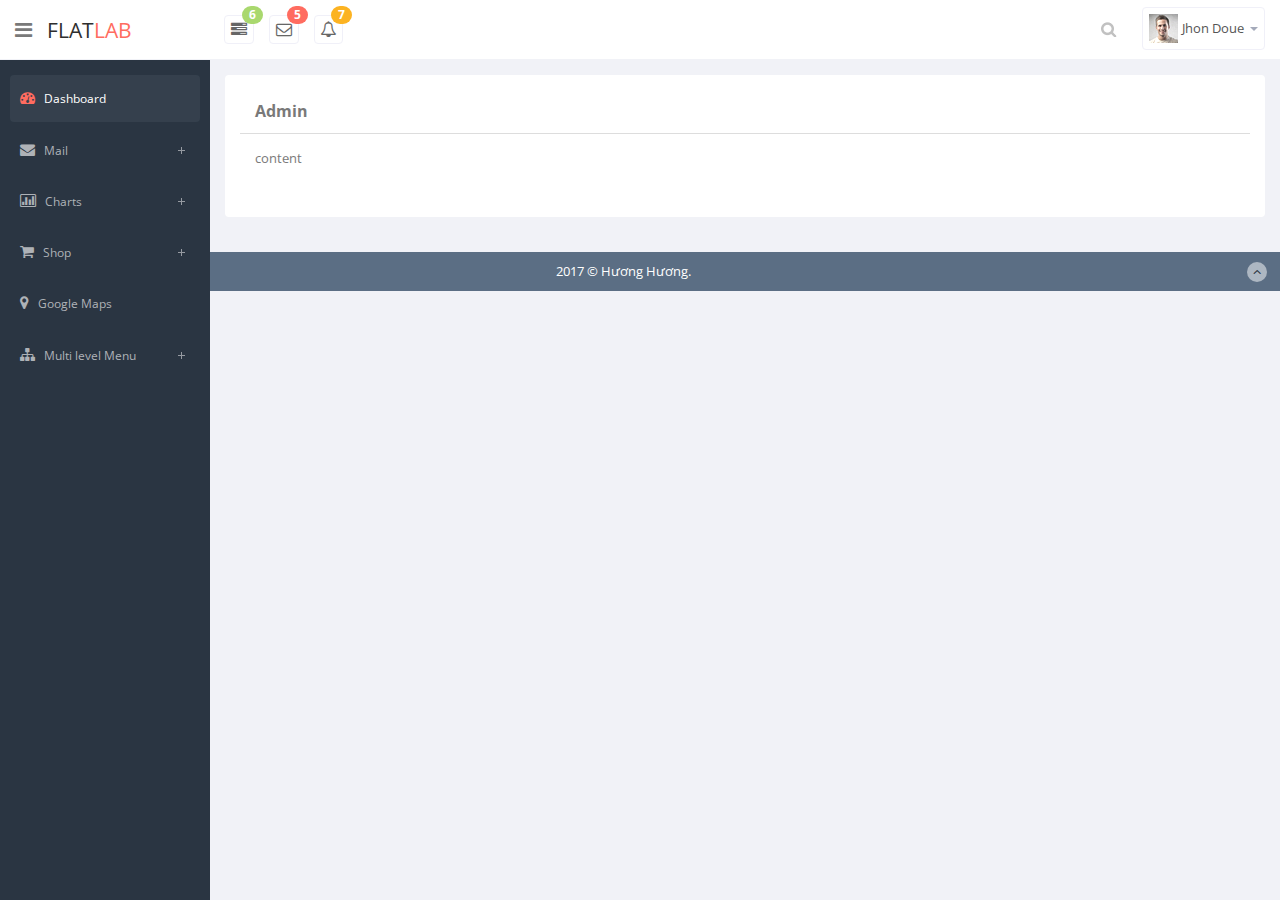
<file: public/admin-master/index.html>
<!DOCTYPE html>
<html lang="en">
<head>
    <meta charset="utf-8">
    <meta name="viewport" content="width=device-width, initial-scale=1.0">
    <meta name="description" content="">
    <meta name="author" content="Mosaddek">
    <meta name="keyword" content="FlatLab, Dashboard, Bootstrap, Admin, Template, Theme, Responsive, Fluid, Retina">
    <link rel="shortcut icon" href="img/favicon.html">

    <title>FlatLab - Flat & Responsive Bootstrap Admin Template</title>

    <!-- Bootstrap core CSS -->
    <link href="css/bootstrap.min.css" rel="stylesheet">
    <link href="css/bootstrap-reset.css" rel="stylesheet">
    <!--external css-->
    <link href="assets/font-awesome/css/font-awesome.css" rel="stylesheet" />
    <link href="assets/jquery-easy-pie-chart/jquery.easy-pie-chart.css" rel="stylesheet" type="text/css" media="screen"/>
    <link rel="stylesheet" href="css/owl.carousel.css" type="text/css">

      <!--right slidebar-->
      <link href="css/slidebars.css" rel="stylesheet">

    <!-- Custom styles for this template -->

    <link href="css/style.css" rel="stylesheet">
    <link href="css/style-responsive.css" rel="stylesheet" />



    <!-- HTML5 shim and Respond.js IE8 support of HTML5 tooltipss and media queries -->
    <!--[if lt IE 9]>
      <script src="js/html5shiv.js"></script>
      <script src="js/respond.min.js"></script>
    <![endif]-->
  </head>

  <body>

  <section id="container" >
      <!--header start-->
      <header class="header white-bg">
              <div class="sidebar-toggle-box">
                  <div class="fa fa-bars tooltips" data-placement="right" data-original-title="Toggle Navigation"></div>
              </div>
            <!--logo start-->
            <a href="index.html" class="logo">Flat<span>lab</span></a>
            <!--logo end-->
            <div class="nav notify-row" id="top_menu">
                <!--  notification start -->
                <ul class="nav top-menu">
                    <!-- settings start -->
                    <li class="dropdown">
                        <a data-toggle="dropdown" class="dropdown-toggle" href="#">
                            <i class="fa fa-tasks"></i>
                            <span class="badge bg-success">6</span>
                        </a>
                        <ul class="dropdown-menu extended tasks-bar">
                            <div class="notify-arrow notify-arrow-green"></div>
                            <li>
                                <p class="green">You have 6 pending tasks</p>
                            </li>
                            <li>
                                <a href="#">
                                    <div class="task-info">
                                        <div class="desc">Dashboard v1.3</div>
                                        <div class="percent">40%</div>
                                    </div>
                                    <div class="progress progress-striped">
                                        <div class="progress-bar progress-bar-success" role="progressbar" aria-valuenow="40" aria-valuemin="0" aria-valuemax="100" style="width: 40%">
                                            <span class="sr-only">40% Complete (success)</span>
                                        </div>
                                    </div>
                                </a>
                            </li>
                            <li>
                                <a href="#">
                                    <div class="task-info">
                                        <div class="desc">Database Update</div>
                                        <div class="percent">60%</div>
                                    </div>
                                    <div class="progress progress-striped">
                                        <div class="progress-bar progress-bar-warning" role="progressbar" aria-valuenow="60" aria-valuemin="0" aria-valuemax="100" style="width: 60%">
                                            <span class="sr-only">60% Complete (warning)</span>
                                        </div>
                                    </div>
                                </a>
                            </li>
                            <li>
                                <a href="#">
                                    <div class="task-info">
                                        <div class="desc">Iphone Development</div>
                                        <div class="percent">87%</div>
                                    </div>
                                    <div class="progress progress-striped">
                                        <div class="progress-bar progress-bar-info" role="progressbar" aria-valuenow="20" aria-valuemin="0" aria-valuemax="100" style="width: 87%">
                                            <span class="sr-only">87% Complete</span>
                                        </div>
                                    </div>
                                </a>
                            </li>
                            <li>
                                <a href="#">
                                    <div class="task-info">
                                        <div class="desc">Mobile App</div>
                                        <div class="percent">33%</div>
                                    </div>
                                    <div class="progress progress-striped">
                                        <div class="progress-bar progress-bar-danger" role="progressbar" aria-valuenow="80" aria-valuemin="0" aria-valuemax="100" style="width: 33%">
                                            <span class="sr-only">33% Complete (danger)</span>
                                        </div>
                                    </div>
                                </a>
                            </li>
                            <li>
                                <a href="#">
                                    <div class="task-info">
                                        <div class="desc">Dashboard v1.3</div>
                                        <div class="percent">45%</div>
                                    </div>
                                    <div class="progress progress-striped active">
                                        <div class="progress-bar"  role="progressbar" aria-valuenow="45" aria-valuemin="0" aria-valuemax="100" style="width: 45%">
                                            <span class="sr-only">45% Complete</span>
                                        </div>
                                    </div>

                                </a>
                            </li>
                            <li class="external">
                                <a href="#">See All Tasks</a>
                            </li>
                        </ul>
                    </li>
                    <!-- settings end -->
                    <!-- inbox dropdown start-->
                    <li id="header_inbox_bar" class="dropdown">
                        <a data-toggle="dropdown" class="dropdown-toggle" href="#">
                            <i class="fa fa-envelope-o"></i>
                            <span class="badge bg-important">5</span>
                        </a>
                        <ul class="dropdown-menu extended inbox">
                            <div class="notify-arrow notify-arrow-red"></div>
                            <li>
                                <p class="red">You have 5 new messages</p>
                            </li>
                            <li>
                                <a href="#">
                                    <span class="photo"><img alt="avatar" src="img/avatar-mini.jpg"></span>
                                    <span class="subject">
                                    <span class="from">Jonathan Smith</span>
                                    <span class="time">Just now</span>
                                    </span>
                                    <span class="message">
                                        Hello, this is an example msg.
                                    </span>
                                </a>
                            </li>
                            <li>
                                <a href="#">
                                    <span class="photo"><img alt="avatar" src="img/avatar-mini2.jpg"></span>
                                    <span class="subject">
                                    <span class="from">Jhon Doe</span>
                                    <span class="time">10 mins</span>
                                    </span>
                                    <span class="message">
                                     Hi, Jhon Doe Bhai how are you ?
                                    </span>
                                </a>
                            </li>
                            <li>
                                <a href="#">
                                    <span class="photo"><img alt="avatar" src="img/avatar-mini3.jpg"></span>
                                    <span class="subject">
                                    <span class="from">Jason Stathum</span>
                                    <span class="time">3 hrs</span>
                                    </span>
                                    <span class="message">
                                        This is awesome dashboard.
                                    </span>
                                </a>
                            </li>
                            <li>
                                <a href="#">
                                    <span class="photo"><img alt="avatar" src="img/avatar-mini4.jpg"></span>
                                    <span class="subject">
                                    <span class="from">Jondi Rose</span>
                                    <span class="time">Just now</span>
                                    </span>
                                    <span class="message">
                                        Hello, this is metrolab
                                    </span>
                                </a>
                            </li>
                            <li>
                                <a href="#">See all messages</a>
                            </li>
                        </ul>
                    </li>
                    <!-- inbox dropdown end -->
                    <!-- notification dropdown start-->
                    <li id="header_notification_bar" class="dropdown">
                        <a data-toggle="dropdown" class="dropdown-toggle" href="#">

                            <i class="fa fa-bell-o"></i>
                            <span class="badge bg-warning">7</span>
                        </a>
                        <ul class="dropdown-menu extended notification">
                            <div class="notify-arrow notify-arrow-yellow"></div>
                            <li>
                                <p class="yellow">You have 7 new notifications</p>
                            </li>
                            <li>
                                <a href="#">
                                    <span class="label label-danger"><i class="fa fa-bolt"></i></span>
                                    Server #3 overloaded.
                                    <span class="small italic">34 mins</span>
                                </a>
                            </li>
                            <li>
                                <a href="#">
                                    <span class="label label-warning"><i class="fa fa-bell"></i></span>
                                    Server #10 not respoding.
                                    <span class="small italic">1 Hours</span>
                                </a>
                            </li>
                            <li>
                                <a href="#">
                                    <span class="label label-danger"><i class="fa fa-bolt"></i></span>
                                    Database overloaded 24%.
                                    <span class="small italic">4 hrs</span>
                                </a>
                            </li>
                            <li>
                                <a href="#">
                                    <span class="label label-success"><i class="fa fa-plus"></i></span>
                                    New user registered.
                                    <span class="small italic">Just now</span>
                                </a>
                            </li>
                            <li>
                                <a href="#">
                                    <span class="label label-info"><i class="fa fa-bullhorn"></i></span>
                                    Application error.
                                    <span class="small italic">10 mins</span>
                                </a>
                            </li>
                            <li>
                                <a href="#">See all notifications</a>
                            </li>
                        </ul>
                    </li>
                    <!-- notification dropdown end -->
                </ul>
                <!--  notification end -->
            </div>
            <div class="top-nav ">
                <!--search & user info start-->
                <ul class="nav pull-right top-menu">
                    <li>
                        <input type="text" class="form-control search" placeholder="Search">
                    </li>
                    <!-- user login dropdown start-->
                    <li class="dropdown">
                        <a data-toggle="dropdown" class="dropdown-toggle" href="#">
                            <img alt="" src="img/avatar1_small.jpg">
                            <span class="username">Jhon Doue</span>
                            <b class="caret"></b>
                        </a>
                        <ul class="dropdown-menu extended logout">
                            <div class="log-arrow-up"></div>
                            <li><a href="#"><i class=" fa fa-suitcase"></i>Profile</a></li>
                            <li><a href="#"><i class="fa fa-cog"></i> Settings</a></li>
                            <li><a href="#"><i class="fa fa-bell-o"></i> Notification</a></li>
                            <li><a href="login.html"><i class="fa fa-key"></i> Log Out</a></li>
                        </ul>
                    </li>
                    <!-- user login dropdown end -->
                </ul>
                <!--search & user info end-->
            </div>
        </header>
      <!--header end-->
      <!--sidebar start-->
      <aside>
          <div id="sidebar"  class="nav-collapse ">
              <!-- sidebar menu start-->
              <ul class="sidebar-menu" id="nav-accordion">
                  <li>
                      <a class="active" href="index.html">
                          <i class="fa fa-dashboard"></i>
                          <span>Dashboard</span>
                      </a>
                  </li>

                  <li class="sub-menu">
                      <a href="javascript:;" >
                          <i class=" fa fa-envelope"></i>
                          <span>Mail</span>
                      </a>
                      <ul class="sub">
                          <li><a  href="inbox.html">Inbox</a></li>
                          <li><a  href="inbox_details.html">Inbox Details</a></li>
                      </ul>
                  </li>
                  <li class="sub-menu">
                      <a href="javascript:;" >
                          <i class=" fa fa-bar-chart-o"></i>
                          <span>Charts</span>
                      </a>
                      <ul class="sub">
                          <li><a  href="morris.html">Morris</a></li>
                          <li><a  href="chartjs.html">Chartjs</a></li>
                          <li><a  href="flot_chart.html">Flot Charts</a></li>
                          <li><a  href="xchart.html">xChart</a></li>
                      </ul>
                  </li>
                  <li class="sub-menu">
                      <a href="javascript:;" >
                          <i class="fa fa-shopping-cart"></i>
                          <span>Shop</span>
                      </a>
                      <ul class="sub">
                          <li><a  href="product_list.html">List View</a></li>
                          <li><a  href="product_details.html">Details View</a></li>
                      </ul>
                  </li>
                  <li>
                      <a href="google_maps.html" >
                          <i class="fa fa-map-marker"></i>
                          <span>Google Maps </span>
                      </a>
                  </li>

                  <!--multi level menu start-->
                  <li class="sub-menu">
                      <a href="javascript:;" >
                          <i class="fa fa-sitemap"></i>
                          <span>Multi level Menu</span>
                      </a>
                      <ul class="sub">
                          <li><a  href="javascript:;">Menu Item 1</a></li>
                          <li class="sub-menu">
                              <a  href="boxed_page.html">Menu Item 2</a>
                              <ul class="sub">
                                  <li><a  href="javascript:;">Menu Item 2.1</a></li>
                                  <li class="sub-menu">
                                      <a  href="javascript:;">Menu Item 3</a>
                                      <ul class="sub">
                                          <li><a  href="javascript:;">Menu Item 3.1</a></li>
                                          <li><a  href="javascript:;">Menu Item 3.2</a></li>
                                      </ul>
                                  </li>
                              </ul>
                          </li>
                      </ul>
                  </li>
                  <!--multi level menu end-->

              </ul>
              <!-- sidebar menu end-->
          </div>
      </aside>
      <!--sidebar end-->
      <!--main content start-->
      <section id="main-content">
          <section class="wrapper">
            <div class="panel panel-body">
              <section class="content">
                  <div class="panel panel-default">
                      <div class="panel-heading"><b>Admin</b>
                      </div>
                      <div class="panel-body">
                          content
                      </div>
                  </div>
              </section>
            </div>
          </section>
      </section>
      <!--main content end-->
      <!--footer start-->
      <footer class="site-footer">
          <div class="text-center">
              2017 &copy; Hương Hương.
              <a href="#" class="go-top">
                  <i class="fa fa-angle-up"></i>
              </a>
          </div>
      </footer>
      <!--footer end-->
  </section>

    <!-- js placed at the end of the document so the pages load faster -->
    <script src="js/jquery.js"></script>
    <script src="js/bootstrap.min.js"></script>
    <script class="include" type="text/javascript" src="js/jquery.dcjqaccordion.2.7.js"></script>
    <script src="js/jquery.scrollTo.min.js"></script>
    <script src="js/jquery.nicescroll.js" type="text/javascript"></script>
    <script src="js/jquery.sparkline.js" type="text/javascript"></script>
    <script src="assets/jquery-easy-pie-chart/jquery.easy-pie-chart.js"></script>
    <script src="js/owl.carousel.js" ></script>
    <script src="js/jquery.customSelect.min.js" ></script>
    <script src="js/respond.min.js" ></script>

    <!--right slidebar-->
    <script src="js/slidebars.min.js"></script>

    <!--common script for all pages-->
    <script src="js/common-scripts.js"></script>

    <!--script for this page-->
    <script src="js/sparkline-chart.js"></script>
    <script src="js/easy-pie-chart.js"></script>
    <script src="js/count.js"></script>

  <script>

      //owl carousel

      $(document).ready(function() {
          $("#owl-demo").owlCarousel({
              navigation : true,
              slideSpeed : 300,
              paginationSpeed : 400,
              singleItem : true,
			  autoPlay:true

          });
      });

      //custom select box

      $(function(){
          $('select.styled').customSelect();
      });

  </script>

  </body>
</html>
</file>
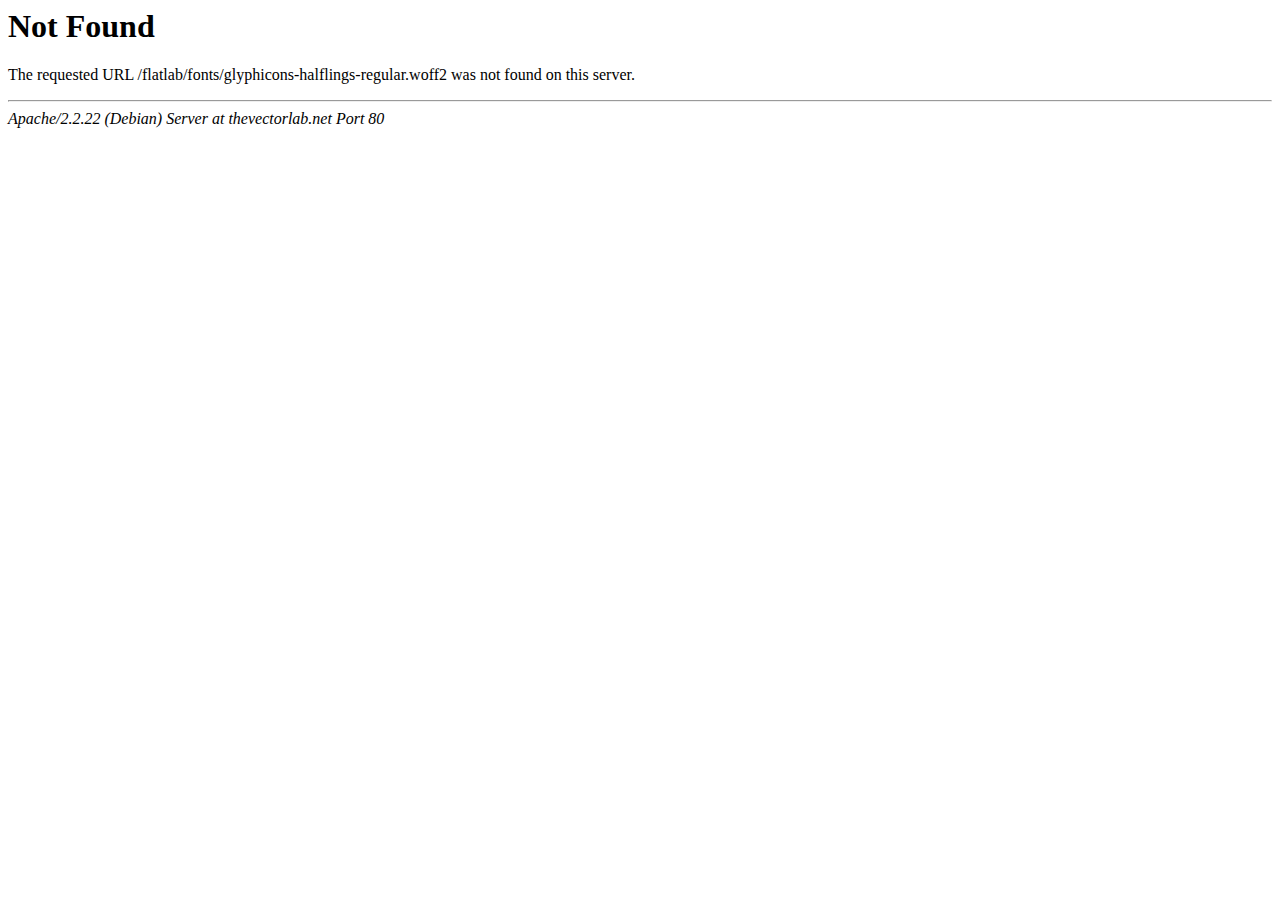
<file: public/admin-master/fonts/glyphicons-halflings-regular.html>
<!DOCTYPE HTML PUBLIC "-//IETF//DTD HTML 2.0//EN">
<html><head>
<title>404 Not Found</title>
</head><body>
<h1>Not Found</h1>
<p>The requested URL /flatlab/fonts/glyphicons-halflings-regular.woff2 was not found on this server.</p>
<hr>
<address>Apache/2.2.22 (Debian) Server at thevectorlab.net Port 80</address>
</body></html>
</file>
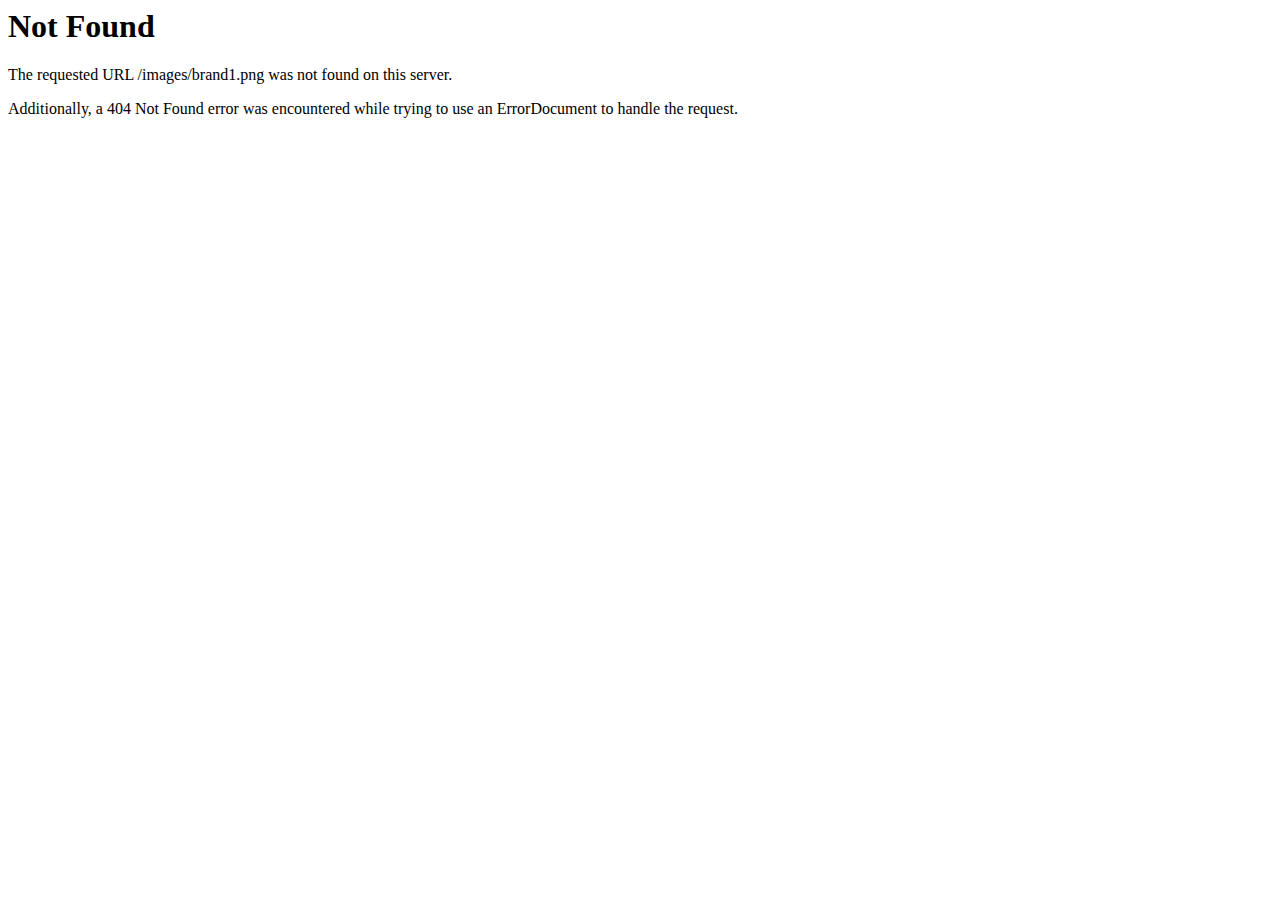
<file: public/admin-master/images/brand1.html>
<!DOCTYPE HTML PUBLIC "-//IETF//DTD HTML 2.0//EN">
<html><head>
<title>404 Not Found</title>
</head><body>
<h1>Not Found</h1>
<p>The requested URL /images/brand1.png was not found on this server.</p>
<p>Additionally, a 404 Not Found
error was encountered while trying to use an ErrorDocument to handle the request.</p>
</body></html>
</file>
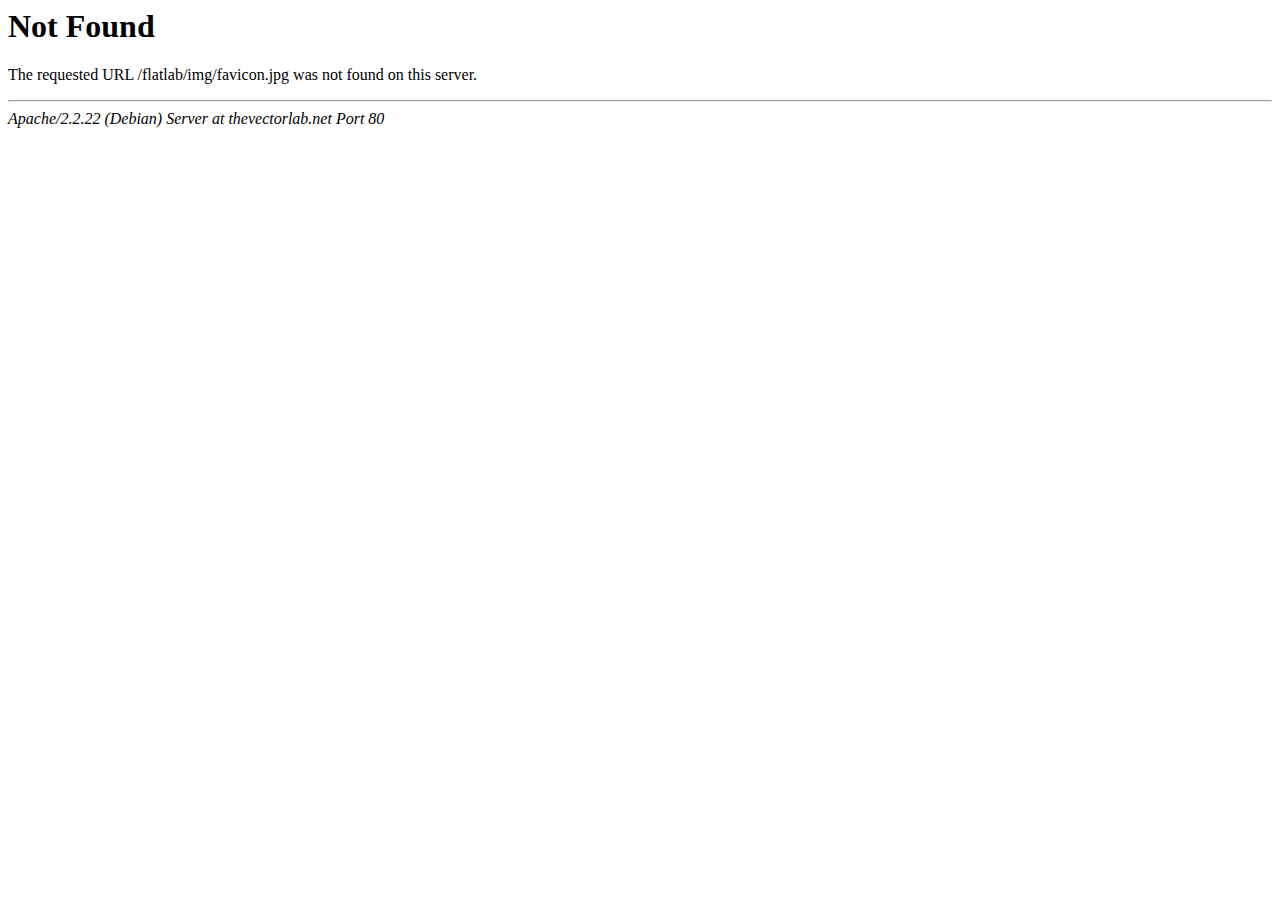
<file: public/admin-master/img/favicon-2.html>
<!DOCTYPE HTML PUBLIC "-//IETF//DTD HTML 2.0//EN">
<html><head>
<title>404 Not Found</title>
</head><body>
<h1>Not Found</h1>
<p>The requested URL /flatlab/img/favicon.jpg was not found on this server.</p>
<hr>
<address>Apache/2.2.22 (Debian) Server at thevectorlab.net Port 80</address>
</body></html>
</file>
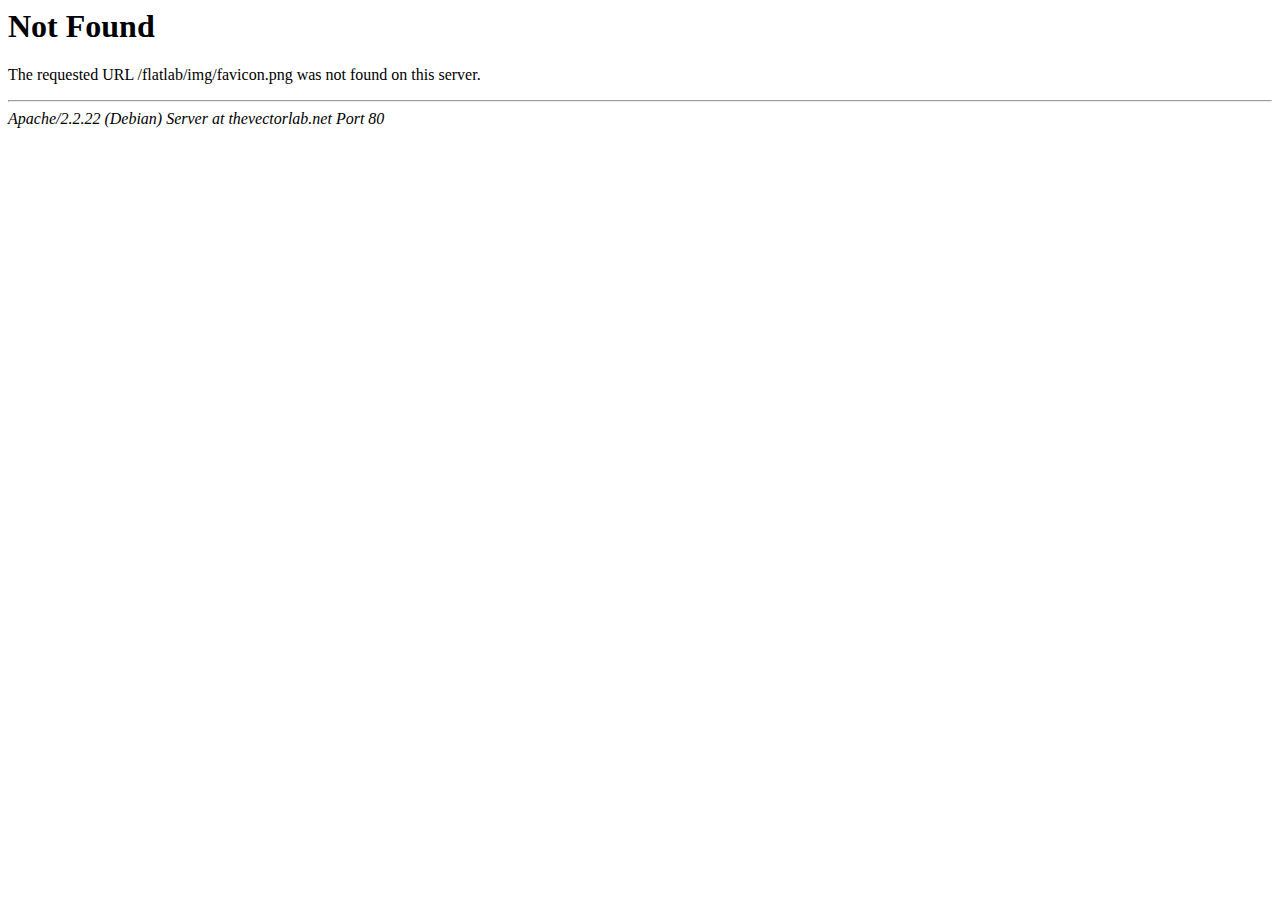
<file: public/admin-master/img/favicon.html>
<!DOCTYPE HTML PUBLIC "-//IETF//DTD HTML 2.0//EN">
<html><head>
<title>404 Not Found</title>
</head><body>
<h1>Not Found</h1>
<p>The requested URL /flatlab/img/favicon.png was not found on this server.</p>
<hr>
<address>Apache/2.2.22 (Debian) Server at thevectorlab.net Port 80</address>
</body></html>
</file>
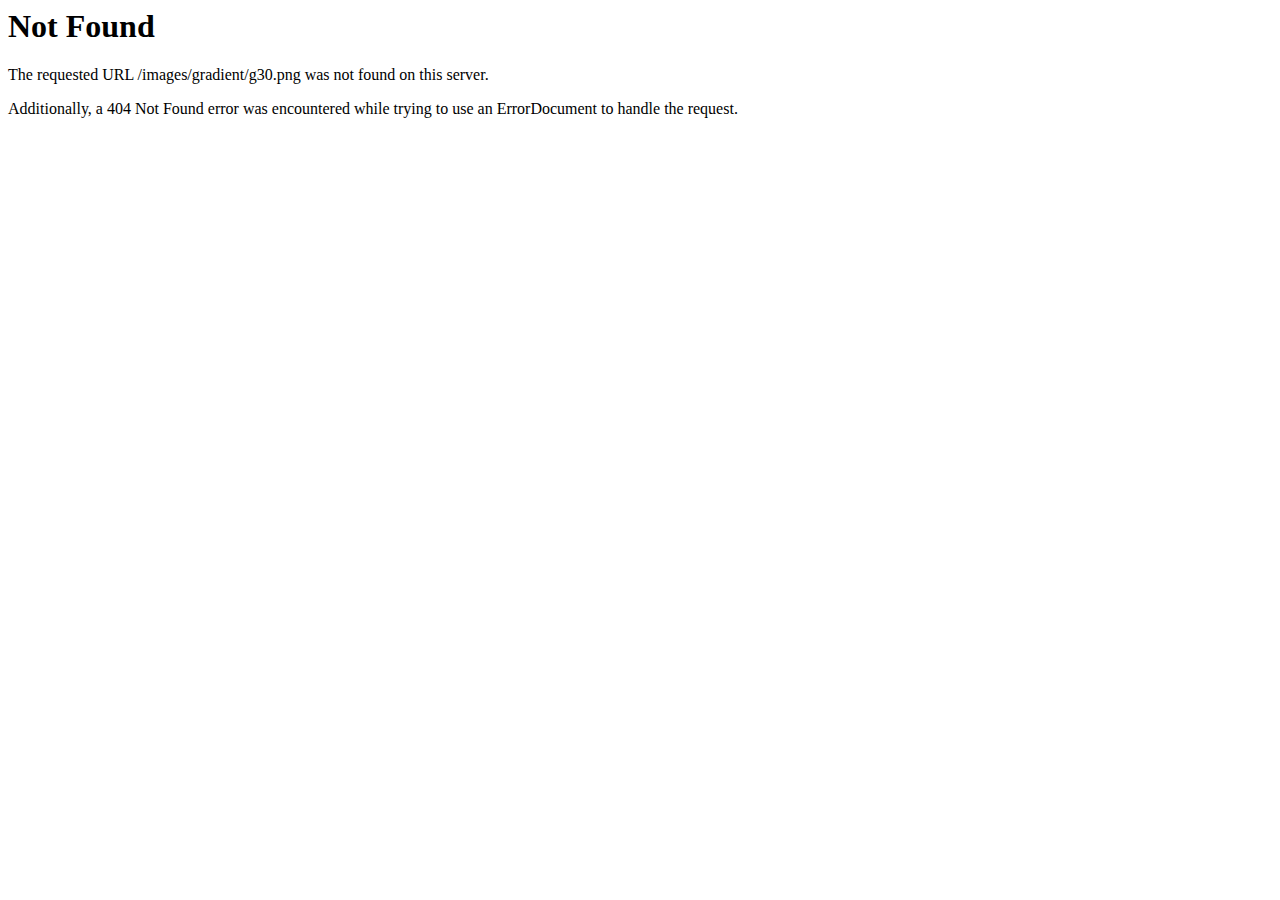
<file: public/admin-master/images/gradient/g30.html>
<!DOCTYPE HTML PUBLIC "-//IETF//DTD HTML 2.0//EN">
<html><head>
<title>404 Not Found</title>
</head><body>
<h1>Not Found</h1>
<p>The requested URL /images/gradient/g30.png was not found on this server.</p>
<p>Additionally, a 404 Not Found
error was encountered while trying to use an ErrorDocument to handle the request.</p>
</body></html>
</file>
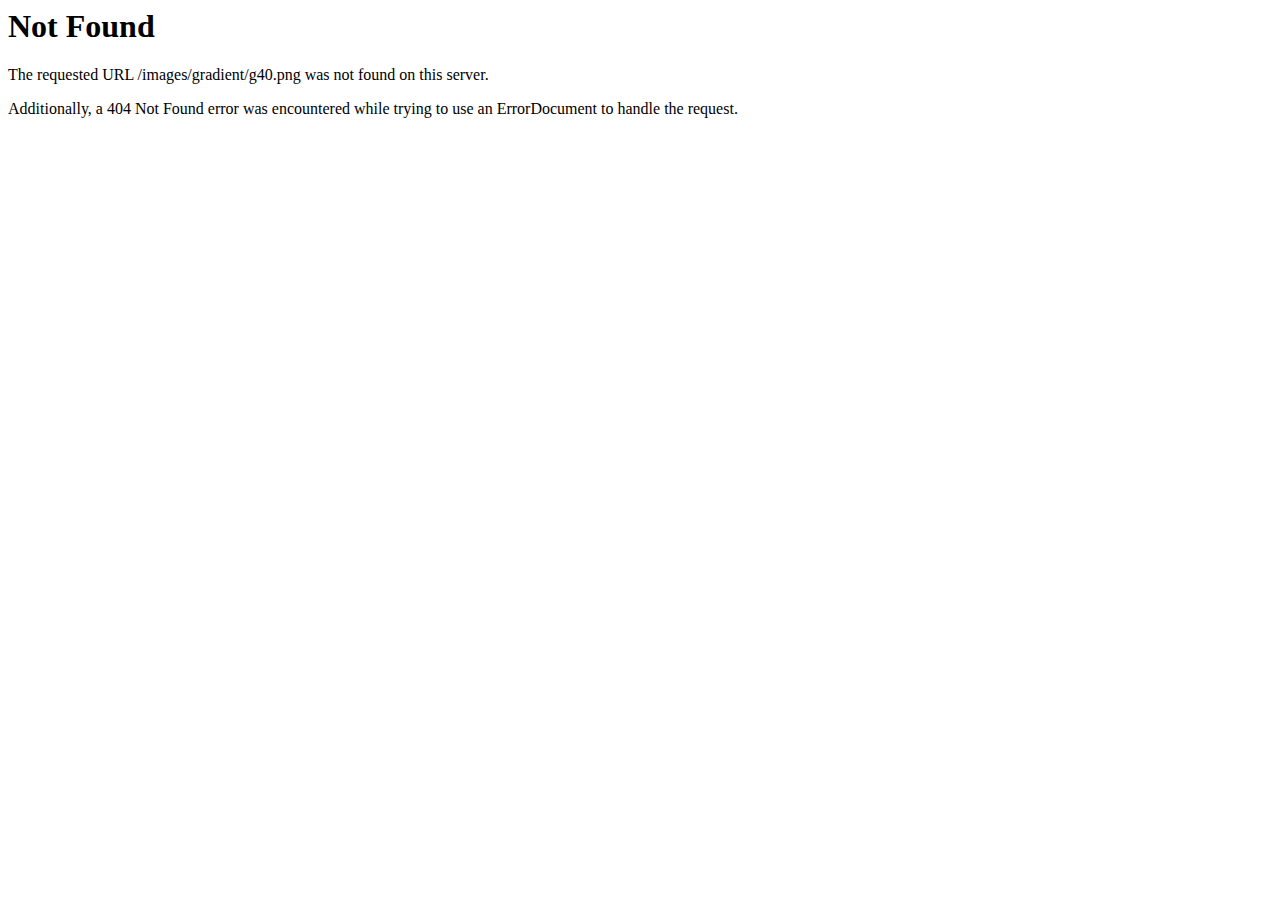
<file: public/admin-master/images/gradient/g40.html>
<!DOCTYPE HTML PUBLIC "-//IETF//DTD HTML 2.0//EN">
<html><head>
<title>404 Not Found</title>
</head><body>
<h1>Not Found</h1>
<p>The requested URL /images/gradient/g40.png was not found on this server.</p>
<p>Additionally, a 404 Not Found
error was encountered while trying to use an ErrorDocument to handle the request.</p>
</body></html>
</file>
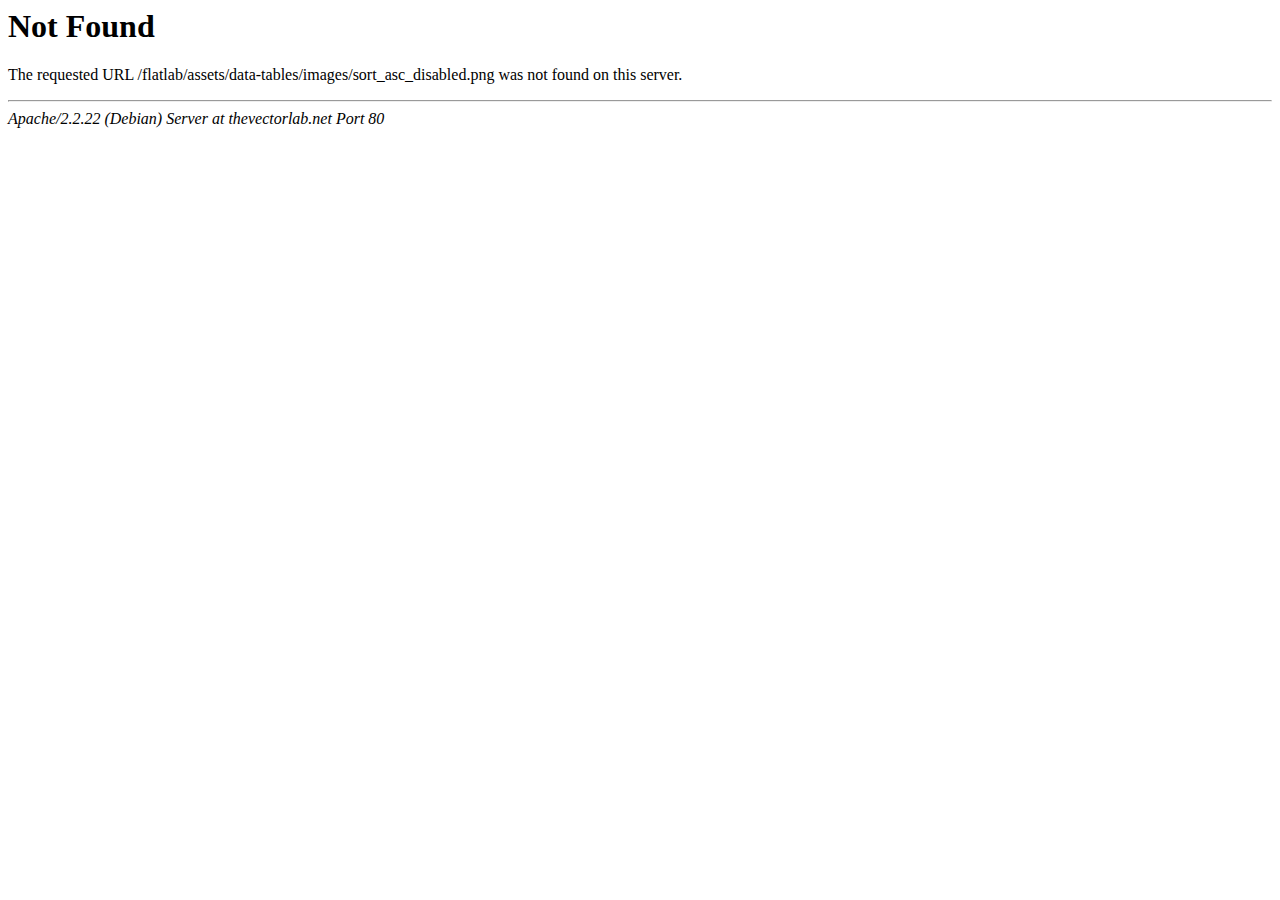
<file: public/admin-master/assets/data-tables/images/sort_asc_disabled.html>
<!DOCTYPE HTML PUBLIC "-//IETF//DTD HTML 2.0//EN">
<html><head>
<title>404 Not Found</title>
</head><body>
<h1>Not Found</h1>
<p>The requested URL /flatlab/assets/data-tables/images/sort_asc_disabled.png was not found on this server.</p>
<hr>
<address>Apache/2.2.22 (Debian) Server at thevectorlab.net Port 80</address>
</body></html>
</file>
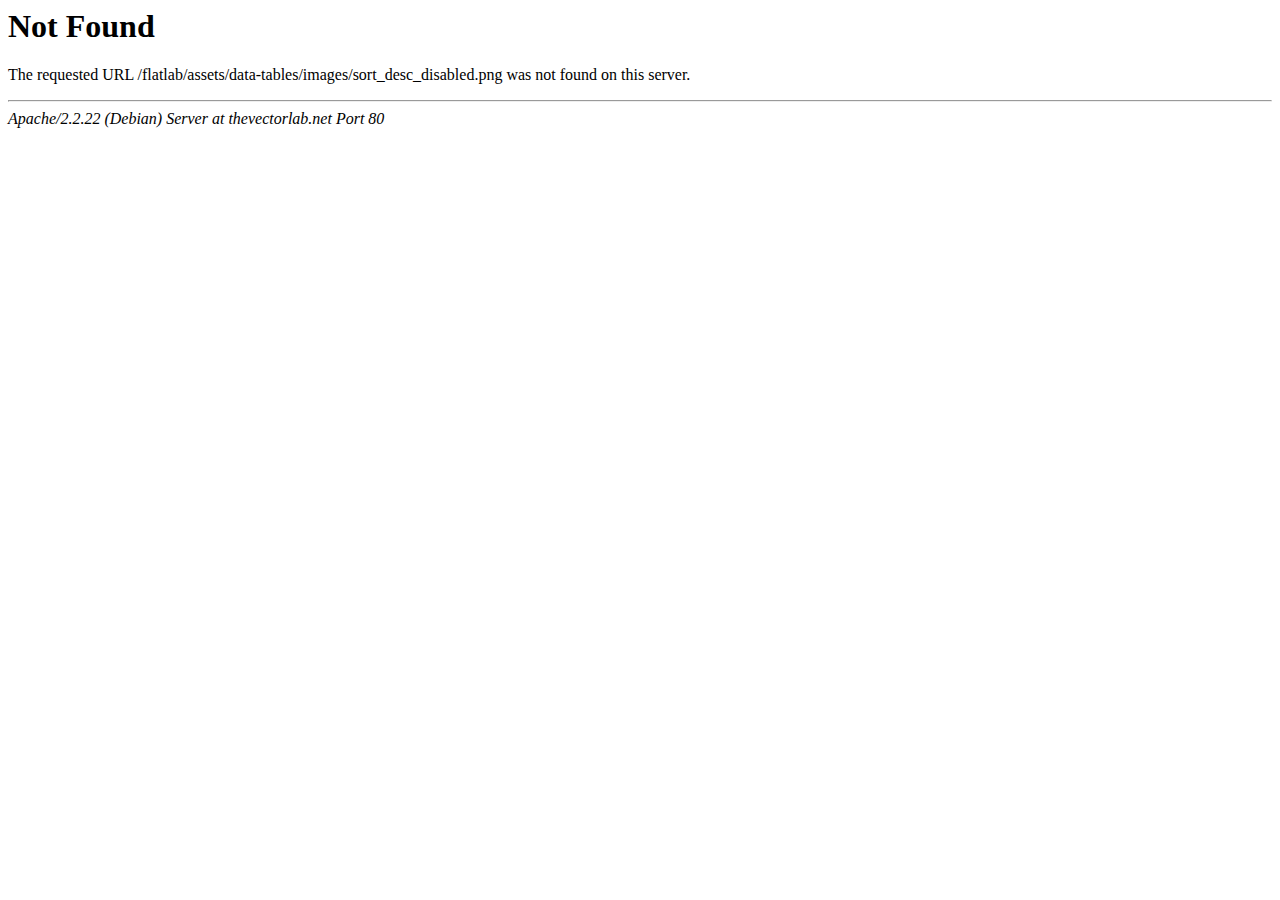
<file: public/admin-master/assets/data-tables/images/sort_desc_disabled.html>
<!DOCTYPE HTML PUBLIC "-//IETF//DTD HTML 2.0//EN">
<html><head>
<title>404 Not Found</title>
</head><body>
<h1>Not Found</h1>
<p>The requested URL /flatlab/assets/data-tables/images/sort_desc_disabled.png was not found on this server.</p>
<hr>
<address>Apache/2.2.22 (Debian) Server at thevectorlab.net Port 80</address>
</body></html>
</file>
<file: public/admin-master/css/slidebars.css>
/* -----------------------------------
 * Slidebars
 * Version 0.10 Development
 * http://plugins.adchsm.me/slidebars/
 *
 * Written by Adam Smith
 * http://www.adchsm.me/
 *
 * Released under MIT License
 * http://plugins.adchsm.me/slidebars/license.txt
 *
 * -------------------
 * Slidebars CSS Index
 *
 * 001 - Box Model, Html & Body
 * 002 - Site
 * 003 - Slidebars
 * 004 - Animation
 * 005 - Helper Classes
 *
 * ----------------------------
 * 001 - Box Model, Html & Body
 */


/* ----------
 * 002 - Site
 */

#sb-site, .sb-site {
	/* You may now use .sb-site as your site container if you wish to use your own id. However please make sure you don't set any of the follwoing styles any differently on your id. */
	width: 100%;
	position: relative;
	z-index: 1; /* Site sits above Slidebars */
	/*background-color: #ffffff; *//* Default background colour, overwrite this with your own css. */
}

/* ---------------
 * 003 - Slidebars
 */

.sb-slidebar {
	height: 100%;
	overflow-y: auto; /* Enable vertical scrolling on Slidebars when needed. */
	position: fixed;
	top: 0;
	z-index: 0; /* Slidebars sit behind sb-site. */
	visibility: hidden; /* Initially hide the Slidebars. */
	background-color: #222222; /* Default Slidebars background colour, overwrite this with your own css. */
}

.sb-left {
	left: 0; /* Set Slidebar to the left. */
}

.sb-right {
	right: 0; /* Set Slidebar to the right. */
}

html.sb-static .sb-slidebar,
.sb-slidebar.sb-static {
	position: absolute; /* Makes Slidebars scroll naturally with the site, and unfixes them for Android Browser < 3 and iOS < 5. */
}

.sb-slidebar.sb-active {
	visibility: visible; /* Makes Slidebars visibile when open. */
}

.sb-slidebar.sb-style-overlay {
	z-index: 9999; /* Set z-index high to ensure it overlays any other site elements. */
}

/* Slidebar widths for devices that don't support media queries. */
	.sb-slidebar {
		width: 30%;
	}
	
	.sb-width-thin {
		width: 15%;
	}
	
	.sb-width-wide {
		width: 45%;
	}

@media (max-width: 480px) { /* Slidebar width on extra small screens. */
	.sb-slidebar {
		width: 70%;
	}
	
	.sb-width-thin {
		width: 55%;
	}
	
	.sb-width-wide {
		width: 85%;
	}
}

@media (min-width: 481px) { /* Slidebar width on small screens. */
	.sb-slidebar {
		width: 55%;
	}
	
	.sb-width-thin {
		width: 40%;
	}
	
	.sb-width-wide {
		width: 70%;
	}
}

@media (min-width: 768px) { /* Slidebar width on small screens. */
	.sb-slidebar {
		width: 40%;
	}
	
	.sb-width-thin {
		width: 25%;
	}
	
	.sb-width-wide {
		width: 55%;
	}
}

@media (min-width: 992px) { /* Slidebar width on medium screens. */
	.sb-slidebar {
		width: 30%;
	}
	
	.sb-width-thin {
		width: 15%;
	}
	
	.sb-width-wide {
		width: 45%;
	}
}

@media (min-width: 1200px) { /* Slidebar width on large screens. */
	.sb-slidebar {
		width: 20%;
	}
	
	.sb-width-thin {
		width: 5%;
	}
	
	.sb-width-wide {
		width: 35%;
	}
}

/* ---------------
 * 004 - Animation
 */

.sb-slide, #sb-site, .sb-site, .sb-slidebar {
	-webkit-transition: -webkit-transform 400ms ease;
	   -moz-transition: -moz-transform 400ms ease;
	     -o-transition: -o-transform 400ms ease;
	        transition: transform 400ms ease;
	-webkit-transition-property: -webkit-transform, left, right; /* Add left/right for Android < 4.4. */
	-webkit-backface-visibility: hidden; /* Prevents flickering. This is non essential, and you may remove it if your having problems with fixed background images in Chrome. */
}

/* --------------------
 * 005 - Helper Classes
 */
 
.sb-hide { 
	display: none; /* Optionally applied to control classes when Slidebars is disabled over a certain width. */
}

.sb-submenu-active{
    display:block;
    }
</file>
<file: public/admin-master/css/style-responsive.css>
@media (min-width: 980px) {
    /*-----*/
    .custom-bar-chart {
        margin-bottom: 40px;
    }

}

@media (max-width: 767px) and (max-width: 979px) {

    .navbar-collapse, .navbar-collapse.in, .mega-menu ul li a {
        width: 100%;
    }

    .mega-menu .navbar-nav {
        height: 100%;
    }

    .mega-bg {
        position: relative;
    }

    .mail-box .sm-side {
        width: 30%;
    }

    .mail-box .lg-side {
        width: 70%;
    }
    /*-----*/
    .custom-bar-chart {
        margin-bottom: 40px;
    }

    /*chat room*/

    .chat-room aside {
        display: block;
    }
    .chat-room .left-side, .chat-room .mid-side, .chat-room .right-side, .chat-room .left-side footer {
        width: 100%;
    }

    .chat-room .left-side footer {
        position: relative;
    }

    ul.chat-user {
        margin-bottom: 20px;
    }

    .chat-room .left-side , .chat-room .mid-side{
        margin-bottom: 10px;

    }

    .chat-room .left-side .user-head , .chat-room-head, .chat-room .right-side .user-head{
        border-radius: 4px 4px 0 0;
        -webit-border-radius: 4px 4px 0 0;
    }
    .chat-room .left-side footer {
        border-radius: 0 0 4px 4px;
        -webkit-border-radius: 0 0 4px 4px;
    }
    /**/
    .chat-room .right-side .user-head {
        float: left;
        width: 100%;
    }

    .chat-room .mid-side footer {
        position: relative;
        float: left;
        width: 100%;
        border-right: 0;
    }

    .chat-txt {
        width: 65%;
    }

    .chat-room .right-side footer {
        width: 100%;
        position: relative;
    }

    .chat-room .mid-side {
        margin-bottom: 0!important;
    }


}

@media (max-width: 768px) {

    .header {
        position: absolute;
    }

    /*sidebar*/


    #sidebar {
        display: none;
    }

    .sidebar-close #sidebar {
        height: auto;
        /*overflow: hidden;*/
        overflow-y: auto;
        position: absolute;
        width: 100%;
        z-index: 1001;
        display: block;
    }


    /* body container */
    #main-content {
        margin: 0px!important;
        position: none !important;
    }

    #sidebar > ul > li > a > span {
        line-height: 35px;
    }

    #sidebar > ul > li {
        margin: 0 10px 5px 10px;
    }
    #sidebar > ul > li > a {
        height:35px;
        line-height:35px;
        padding: 0 10px;
        text-align: left;
    }
    #sidebar > ul > li > a i{
        /*display: none !important;*/
    }

    .mail-info, .mail-info:hover {
        display: none !important;
    }
    #sidebar ul > li > a .arrow, #sidebar > ul > li > a .arrow.open {
        margin-right: 10px;
        margin-top: 15px;
    }

    #sidebar ul > li.active > a .arrow, #sidebar ul > li > a:hover .arrow, #sidebar ul > li > a:focus .arrow,
    #sidebar > ul > li.active > a .arrow.open, #sidebar > ul > li > a:hover .arrow.open, #sidebar > ul > li > a:focus .arrow.open{
        margin-top: 15px;
    }

    #sidebar > ul > li > a, #sidebar > ul > li > ul.sub > li {
        width: 100%;
    }
    #sidebar > ul > li > ul.sub > li > a {
        background: transparent !important ;
    }
    #sidebar > ul > li > ul.sub > li > a:hover {
        /*background: #4A8BC2 !important ;*/
    }


    /* sidebar */
    #sidebar {
        margin: 0px !important;
    }

    /* sidebar collabler */
    #sidebar .btn-navbar.collapsed .arrow {
        display: none;
    }

    #sidebar .btn-navbar .arrow {
        position: absolute;
        right: 35px;
        width: 0;
        height: 0;
        top:48px;
        border-bottom: 15px solid #282e36;
        border-left: 15px solid transparent;
        border-right: 15px solid transparent;
    }


    /*---------*/

    .modal-footer .btn {
        margin-bottom: 0px !important;
    }

    .btn {
        margin-bottom: 5px;
    }




    .mail-box aside {
        display: block;
    }

    .mail-box .sm-side , .mail-box .lg-side{
        width: 100% ;
    }

    /* full calendar fix */
    .fc-header-right {
        left:25px;
        position: absolute;
    }

    .fc-header-left .fc-button {
        margin: 0px !important;
        top: -10px !important;
    }

    .fc-header-right .fc-button {
        margin: 0px !important;
        top: -50px !important;
    }

    .fc-state-active, .fc-state-active .fc-button-inner, .fc-state-hover, .fc-state-hover .fc-button-inner {
        background: none !important;
        color: #FFFFFF !important;
    }

    .fc-state-default, .fc-state-default .fc-button-inner {
        background: none !important;
    }

    .fc-button {
        border: none !important;
        margin-right: 2px;
    }

    .fc-view {
        top: 0px !important;
    }

    .fc-button .fc-button-inner {
        margin: 0px !important;
        padding: 2px !important;
        border: none !important;
        margin-right: 2px !important;
        background-color: #fafafa !important;
        background-image: -moz-linear-gradient(top, #fafafa, #efefef) !important;
        background-image: -webkit-gradient(linear, 0 0, 0 100%, from(#fafafa), to(#efefef)) !important;
        background-image: -webkit-linear-gradient(top, #fafafa, #efefef) !important;
        background-image: -o-linear-gradient(top, #fafafa, #efefef) !important;
        background-image: linear-gradient(to bottom, #fafafa, #efefef) !important;
        filter: progid:dximagetransform.microsoft.gradient(startColorstr='#fafafa', endColorstr='#efefef', GradientType=0) !important;
        -webkit-box-shadow: 0 1px 0px rgba(255, 255, 255, .8) !important;
        -moz-box-shadow: 0 1px 0px rgba(255, 255, 255, .8) !important;
        box-shadow: 0 1px 0px rgba(255, 255, 255, .8) !important;
        -webkit-border-radius: 3px !important;
        -moz-border-radius: 3px !important;
        border-radius: 3px !important;
        color: #646464 !important;
        border: 1px solid #ddd !important;
        text-shadow: 0 1px 0px rgba(255, 255, 255, .6) !important;
        text-align: center;
    }

    .fc-button.fc-state-disabled .fc-button-inner {
        color: #bcbbbb !important;
    }

    .fc-button.fc-state-active .fc-button-inner {
        background-color: #e5e4e4 !important;
        background-image: -moz-linear-gradient(top, #e5e4e4, #dddcdc) !important;
        background-image: -webkit-gradient(linear, 0 0, 0 100%, from(#e5e4e4), to(#dddcdc)) !important;
        background-image: -webkit-linear-gradient(top, #e5e4e4, #dddcdc) !important;
        background-image: -o-linear-gradient(top, #e5e4e4, #dddcdc) !important;
        background-image: linear-gradient(to bottom, #e5e4e4, #dddcdc) !important;
        filter: progid:dximagetransform.microsoft.gradient(startColorstr='#e5e4e4', endColorstr='#dddcdc', GradientType=0) !important;
    }

    .fc-content {
        margin-top: 50px;
    }

    .fc-header-title h2 {
        line-height: 40px !important;
        font-size: 12px !important;
    }

    .fc-header {
        margin-bottom:0px !important;
    }

    /*--*/

    /*.chart-position {*/
        /*margin-top: 0px;*/
    /*}*/

    .timeline-desk .album a {
        margin-bottom: 5px;
        margin-right: 4px;
    }

    .stepy-titles li {
        margin: 10px 3px;
    }

    .mail-option .btn {
        margin-bottom: 0;
    }

    .boxed-page .container #sidebar {
        position:absolute;
    }

    /*--horizontal menu--*/
    .full-width .navbar-toggle {
        border: 1px solid #eaeaea;
    }
    .full-width .navbar-toggle .icon-bar {
        background: #c7c7c7;
    }

    .full-width .navbar-toggle {
        float: left;
        margin-top: 12px;
    }

    .horizontal-menu {
        float: left;
        margin-left:0px;
        width: 70%;
        margin-top: 10px;
    }

    .top-nav {
        position: absolute;
        right: 10px;
        top: 0px;
    }

    .horizontal-menu .navbar-nav > li > a {
        padding-bottom: 10px;
        padding-top: 10px;
    }
    /*-----*/
    .custom-bar-chart {
        margin-bottom: 40px;
    }

    /*menu icon plus minus*/
    .dcjq-icon {
        top: 10px;
    }
    ul.sidebar-menu li ul.sub li a {
        padding: 0;
    }

    /*---*/

    .img-responsive {
        width: 100%;
    }

}



@media (max-width: 480px) {

    .navbar-collapse, .navbar-collapse.in, .mega-menu ul li a {
        width: 100%;
    }

    .mega-menu .navbar-nav {
        height: 100%;
    }

    .mega-bg {
        position: relative;
    }

    .notify-row, .search, .dont-show , .inbox-head .sr-input, .inbox-head .sr-btn{
        display: none;
    }

    .mail-box aside {
        display: block;
    }

    .mail-box .sm-side , .mail-box .lg-side{
        width: 100% ;
    }

    #top_menu .nav > li, ul.top-menu > li {
        float: right;
    }
    .hidden-phone {
        display: none !important;
    }

    .dataTables_filter {
        float: left;
    }

    .dataTables_info {
        margin-bottom: 10px;
    }

    .mail-option .btn {
        margin-bottom: 0;
    }

    .mail-option .inbox-pagination {
        margin-top: 10px;
        float: left;
    }

    .chart-position {
       margin-top: 0px;
     }
    /*--horizontal menu--*/
    .full-width .navbar-toggle {
        border: 1px solid #eaeaea;
    }
    .full-width .navbar-toggle .icon-bar {
        background: #c7c7c7;
    }

    .full-width .navbar-toggle {
        float: left;
        margin-top: 12px;
    }

    .horizontal-menu {
        float: left;
        margin-left:0px;
        width: 100%;
    }

    .top-nav {
        position: absolute;
        right: 10px;
        top: 0px;
    }

    .horizontal-menu .navbar-nav > li > a {
        padding-bottom: 10px;
        padding-top: 10px;
    }

    .ms-container {
        width: 100%;
    }

    .cmt-form {
        display: inline-block;
        width: 84%;
    }

    .navbar-inverse .navbar-toggle:hover, .navbar-inverse .navbar-toggle:focus {
        background-color: #ccc;
        border-color:#ccc ;
    }

    /*chat room*/

    .chat-room aside {
        display: block;
    }
    .chat-room .left-side, .chat-room .mid-side, .chat-room .right-side, .chat-room .left-side footer {
        width: 100%;
    }

    .chat-room .left-side footer {
        position: relative;
    }

    ul.chat-user {
        margin-bottom: 20px;
    }

    .chat-room .left-side , .chat-room .mid-side{
        margin-bottom: 10px;

    }

    .chat-room .left-side .user-head , .chat-room-head, .chat-room .right-side .user-head{
        border-radius: 4px 4px 0 0;
        -webit-border-radius: 4px 4px 0 0;
    }
    .chat-room .left-side footer {
        border-radius: 0 0 4px 4px;
        -webkit-border-radius: 0 0 4px 4px;
    }

    /**/
    .chat-room .right-side .user-head {
        width: 100%;
        float: left;
    }

    .chat-room .mid-side footer {
        position: relative;
        float: left;
        width: 100%;
        border-right: 0;
    }

    .chat-txt {
        width: 65%;
    }

    .chat-room .right-side footer {
        width: 100%;
        position: relative;
    }

    .chat-room .mid-side {
        margin-bottom: 0!important;
    }
}

@media (max-width:320px) {
    .login-social-link a {
        padding: 15px 17px !important;
    }

    .notify-row, .search, .dont-show, .inbox-head .sr-input, .inbox-head .sr-btn {
        display: none;
    }

    .mail-box aside {
        display: block ;
    }

    .mail-box .sm-side , .mail-box .lg-side{
        width: 100% ;
    }

    #top_menu .nav > li, ul.top-menu > li {
        float: right;
    }

    .hidden-phone {
        display: none !important;
    }

    .dataTables_filter {
        float: left;
    }

    .dataTables_info {
        margin-bottom: 10px;
    }

    .mail-option .btn {
        margin-bottom: 0;
    }

    .mail-option .inbox-pagination {
        margin-top: 10px;
        float: left;
    }

    .chart-position {
        margin-top: 0px;
    }

    .lock-wrapper {
        margin: 10% auto;
        max-width: 310px;
    }
    .lock-input {
        width: 82%;
    }

    .cmt-form {
        display: inline-block;
        width: 75%;
    }

    .chat-room .mid-side footer .btn-group {
        display: none;
    }

    .stepy-titles li.current-step div, .stepy-titles li div {
        width: 70px;
        height: 70px;
        line-height: 70px;
    }
}
</file>
<file: public/admin-master/css/style.css>
/*
Template Name: Flat Lab Dashboard build with Bootstrap v3.3.2
Template Version: 3.0
Author: Mosaddek Hossain
Website: http://thevectorlab.net/
*/

/* Import fonts */
@import url(http://fonts.googleapis.com/css?family=Open+Sans:400,300,300italic,400italic,600,600italic,700,700italic,800,800italic);

body {
    color: #797979;
    background: #f1f2f7;
    font-family: 'Open Sans', sans-serif;
    padding: 0px !important;
    margin: 0px !important;
    font-size:13px;
    text-rendering:optimizeLegibility;
    -webkit-font-smoothing: antialiased;
    -moz-font-smoothing: antialiased;
}

ul li {
    list-style: none;
}

a, a:hover, a:focus {
    text-decoration: none;
    outline: none;
}
::selection {

    background: #FF6C60;
    color: #fff;
}
::-moz-selection {
    background: #FF6C60;
    color: #fff;
}

#container {
    width: 100%;
    height: 100%;
}

/*login page*/

.login-body {
    background-color: #f1f2f7;
}

.form-signin {
    max-width: 330px;
    margin: 100px auto 0;
    background: #fff;
    border-radius: 5px;
    -webkit-border-radius: 5px;
}

.form-signin h2.form-signin-heading {
    margin: 0;
    padding:20px 15px;
    text-align: center;
    background: #41cac0;
    border-radius: 5px 5px 0 0;
    -webkit-border-radius: 5px 5px 0 0;
    color: #fff;
    font-size: 18px;
    text-transform: uppercase;
    font-weight: 300;
    font-family: 'Open Sans', sans-serif;
}

.form-signin .checkbox {
    margin-bottom: 14px;
}
.form-signin .checkbox {
    font-weight: normal;
    color: #b6b6b6;
    font-weight: 300;
    font-family: 'Open Sans', sans-serif;
}
.form-signin .form-control {
    position: relative;
    font-size: 16px;
    height: auto;
    padding: 10px;
    -webkit-box-sizing: border-box;
    -moz-box-sizing: border-box;
    box-sizing: border-box;
}
.form-signin .form-control:focus {
    z-index: 2;
}
.form-signin input[type="text"], .form-signin input[type="password"] {
    margin-bottom: 15px;
    border-radius: 5px;
    -webkit-border-radius: 5px;
    border: 1px solid #eaeaea;
    box-shadow: none;
    font-size: 12px;
}

.form-signin .btn-login {
    background: #f67a6e;
    color: #fff;
    text-transform: uppercase;
    font-weight: 300;
    font-family: 'Open Sans', sans-serif;
    box-shadow: 0 4px #e56b60;
    margin-bottom: 20px;
}

.form-signin p {
    text-align: center;
    color: #b6b6b6;
    font-size: 16px;
    font-weight: 300;
}

.form-signin a {
    color: #41cac0;
}

.form-signin a:hover {
    color: #b6b6b6;
}

.login-wrap {
    padding: 20px;
}

.login-social-link  {
    display: inline-block;
    margin-top: 20px;
    margin-bottom: 15px;
}

.login-social-link a {
    color: #fff;
    padding: 15px 28px;
    border-radius: 4px;
}

.login-social-link a:hover {
    color: #fff;
}

.login-social-link a i {
    font-size: 20px;
    padding-right: 10px;
}

.login-social-link a.facebook {
    background: #5193ea;
    margin-right: 22px;
    box-shadow: 0 4px #2775e2;
    float:left;
}

.login-social-link a.twitter {
    background: #44ccfe;
    box-shadow: 0 4px #2bb4e8;
    float:left;
}


/*sidebar navigation*/

#sidebar {
    width: 210px;
    height: 100%;
    position: fixed;
    background: #2a3542;
}

#sidebar ul li {
    position: relative;
}

#sidebar .sub-menu > .sub li  {
    padding-left: 32px;
}

#sidebar .sub-menu > .sub li:last-child {
    padding-bottom: 10px;
}

/*LEFT NAVIGATION ICON*/
.dcjq-icon {
    height:17px;
    width:17px;
    display:inline-block;
    background: url(../img/nav-expand.png) no-repeat top;
    border-radius:3px;
    -moz-border-radius:3px;
    -webkit-border-radius:3px;
    position:absolute;
    right:10px;
    top:15px;
}
.active .dcjq-icon {
    background: url(../img/nav-expand.png) no-repeat bottom;
    border-radius:3px;
    -moz-border-radius:3px;
    -webkit-border-radius:3px;
}
/*---*/

.nav-collapse.collapse {
    display: inline;
}

ul.sidebar-menu , ul.sidebar-menu li ul.sub{
    margin: -2px 0 0;
    padding: 0;
}

ul.sidebar-menu {
    margin-top: 75px;
}

#sidebar > ul > li > ul.sub {
    display: none;
}

#sidebar > ul > li.active > ul.sub, #sidebar > ul > li > ul.sub > li > a {
    display: block;
}

ul.sidebar-menu li ul.sub li{
    background: #35404D;
    margin-bottom: 0;
    margin-left: 0;
    margin-right: 0;
}

ul.sidebar-menu li ul.sub li:last-child{
    border-radius: 0 0 4px 4px;
    -webkit-border-radius: 0 0 4px 4px;
}

ul.sidebar-menu li ul.sub li a {
    font-size: 12px;
    padding: 6px 0;
    line-height: 35px;
    height: 35px;
    -webkit-transition: all 0.3s ease;
    -moz-transition: all 0.3s ease;
    -o-transition: all 0.3s ease;
    -ms-transition: all 0.3s ease;
    transition: all 0.3s ease;
    color: #aeb2b7;
}

ul.sidebar-menu li ul.sub li a:hover, ul.sidebar-menu li ul.sub li.active a {
    color: #FF6C60;
    -webkit-transition: all 0.3s ease;
    -moz-transition: all 0.3s ease;
    -o-transition: all 0.3s ease;
    -ms-transition: all 0.3s ease;
    transition: all 0.3s ease;
    display: block;
}

ul.sidebar-menu li{
    /*line-height: 20px !important;*/
    margin-bottom: 5px;
    margin-left:10px;
    margin-right:10px;
}

ul.sidebar-menu li.sub-menu{
    line-height: 15px;
}

ul.sidebar-menu li a span{
    display: inline-block;
}

ul.sidebar-menu li a{
    color: #aeb2b7;
    text-decoration: none;
    display: block;
    padding: 15px 0 15px 10px;
    font-size: 12px;
    outline: none;
    -webkit-transition: all 0.3s ease;
    -moz-transition: all 0.3s ease;
    -o-transition: all 0.3s ease;
    -ms-transition: all 0.3s ease;
    transition: all 0.3s ease;
}

ul.sidebar-menu li a.active, ul.sidebar-menu li a:hover, ul.sidebar-menu li a:focus {
    background: #35404d;
    color: #fff;
    display: block;
    border-radius: 4px;
    -webkit-border-radius: 4px;

    -webkit-transition: all 0.3s ease;
    -moz-transition: all 0.3s ease;
    -o-transition: all 0.3s ease;
    -ms-transition: all 0.3s ease;
    transition: all 0.3s ease;
}


ul.sidebar-menu li a i {
    font-size: 15px;
    padding-right: 6px;
}

ul.sidebar-menu li a:hover i, ul.sidebar-menu li a:focus i {
    color: #FF6C60;
}

ul.sidebar-menu li a.active i {
    color: #FF6C60;
}


.mail-info, .mail-info:hover {
    margin: -3px 6px 0 0;
    font-size: 11px;
}

/*main content*/

#main-content {
    margin-left: 210px;
}

.header, .footer {
    min-height: 60px;
    padding: 0 15px;
}

.header {
    position: fixed;
    left: 0;
    right: 0;
    z-index: 1002;
}

.white-bg {
    background: #fff;
    border-bottom: 1px solid #f1f2f7;
}

.wrapper {
    display: inline-block;
    margin-top: 60px;
    padding: 15px;
    width: 100%;
}

a.logo {
    font-size: 21px;
    color: #2e2e2e;
    float: left;
    margin-top: 15px;
    text-transform: uppercase;
}

a.logo:hover, a.logo:focus {
    text-decoration: none;
    outline: none;
}

a.logo span {
    color: #FF6C60;
}


/*notification*/

#top_menu .nav > li, ul.top-menu > li {
    float: left;
}

.notify-row {
    float: left;
    margin-top: 15px;
    margin-left: 92px;
}

.notify-row .notification span.label {
    display: inline-block;
    height: 18px;
    width: 20px;
    padding: 5px;
}

ul.top-menu > li > a {
    color: #666666;
    font-size: 16px;
    border-radius: 4px;
    -webkit-border-radius: 4px;
    border:1px solid #f0f0f8 !important;
    padding: 2px 6px;
    margin-right: 15px;
}

ul.top-menu > li > a:hover, ul.top-menu > li > a:focus {
    border:1px solid #f0f0f8 !important;
    background-color: #fff!important;
    border-color: #f0f0f8 !important;
    text-decoration: none;
    border-radius: 4px;
    -webkit-border-radius: 4px;
    color: #2E2E2E !important;
}

.notify-row .badge {
    position: absolute;
    right: -10px;
    top: -10px;
    z-index: 100;
}

.dropdown-menu.extended {
    max-width: 300px !important;
    min-width: 160px !important;
    top: 42px;
    width: 235px !important;
    padding: 0;
    box-shadow: 0 2px 5px rgba(0, 0, 0, 0.176) !important;
    border: none !important;
    border-radius: 4px;
    -webkit-border-radius: 4px;
}

@media screen and (-webkit-min-device-pixel-ratio:0) {
    /* Safari and Chrome */
    .dropdown-menu.extended  {
        box-shadow: 0 2px 8px rgba(0, 0, 0, 0.176) !important;
    }
    }

.dropdown-menu.extended li p {
    background-color: #F1F2F7;
    color: #666666;
    margin: 0;
    padding: 10px;
    border-radius: 4px 4px 0px 0px;
    -webkit-border-radius: 4px 4px 0px 0px;
}

.dropdown-menu.extended li p.green {
    background-color: #a9d86e;
    color: #fff;
}

.dropdown-menu.extended li p.red {
    background-color: #ff6c60;
    color: #fff;
}

.dropdown-menu.extended li p.yellow {
    background-color: #fcb322;
    color: #fff;
}

.dropdown-menu.extended li a {
    border-bottom: 1px solid #EBEBEB !important;
    font-size: 12px;
    list-style: none;
}

.dropdown-menu.extended li a {
    padding: 15px 10px !important;
    width: 100%;
    display: inline-block;
}

.dropdown-menu.extended li a:hover {
    background-color: #F7F8F9 !important;
    color: #2E2E2E;
}

.dropdown-menu.tasks-bar .task-info .desc {
    font-size: 13px;
    font-weight: normal;
}

.dropdown-menu.tasks-bar .task-info .percent {
    display: inline-block;
    float: right;
    font-size: 13px;
    font-weight: 600;
    padding-left: 10px;
    margin-top: -4px;
}

.dropdown-menu.extended .progress {
    margin-bottom: 0 !important;
    height: 10px;
}

.dropdown-menu.inbox li a .photo img {
    border-radius: 2px 2px 2px 2px;
    float: left;
    height: 40px;
    margin-right: 4px;
    width: 40px;
}

.dropdown-menu.inbox li a .subject {
    display: block;
}

.dropdown-menu.inbox li a .subject .from {
    font-size: 12px;
    font-weight: 600;
}

.dropdown-menu.inbox li a .subject .time {
    font-size: 11px;
    font-style: italic;
    font-weight: bold;
    position: absolute;
    right: 5px;
}

.dropdown-menu.inbox li a .message {
    display: block !important;
    font-size: 11px;
}

.top-nav  {
    margin-top: 7px;
}

.top-nav ul.top-menu > li .dropdown-menu.logout {
    width: 268px !important;

}

.top-nav li.dropdown .dropdown-menu {
    float: right;
    right: 0;
    left: auto;
}

.dropdown-menu.extended.logout > li {
    float: left;
    text-align: center;
    width: 33.3%;
}

.dropdown-menu.extended.logout > li:last-child {
    float: left;
    text-align: center;
    width: 100%;
    background: #a9d96c;
    border-radius: 0 0 3px 3px;
}

.dropdown-menu.extended.logout > li:last-child > a, .dropdown-menu.extended.logout > li:last-child > a:hover {
    color: #fff;
    border-bottom: none !important;
    text-transform: uppercase;
}

.dropdown-menu.extended.logout > li:last-child > a:hover > i{
    color: #fff;
}

.dropdown-menu.extended.logout > li > a {
    color: #a4abbb;
    border-bottom: none !important;
}

.full-width .dropdown-menu.extended.logout > li > a:hover {
    background: none !important;
    color: #50c8ea !important;
}

.dropdown-menu.extended.logout > li > a:hover {
    background: none !important;
}

.dropdown-menu.extended.logout > li > a:hover i {
    color: #50c8ea;
}

.dropdown-menu.extended.logout > li > a i {
    font-size: 17px;
}

.dropdown-menu.extended.logout > li > a > i {
    display: block;
}

.top-nav .username {
    font-size: 13px;
    color: #555555;
}

.top-nav ul.top-menu > li > a {
    border: 1px solid #eeeeee;
    border-radius: 4px;
    -webkit-border-radius: 4px;
    padding: 6px;
    background: none;
    margin-right: 0;
}
.top-nav ul.top-menu > li {
    margin-left: 10px;
}

.top-nav ul.top-menu > li > a:hover, .top-nav ul.top-menu > li > a:focus {
    border:1px solid #F1F2F7;
    background: #F1F2F7;

}

.top-nav .dropdown-menu.extended.logout {
    top: 50px;
}

.top-nav .nav .caret {
    border-bottom-color: #A4AABA;
    border-top-color: #A4AABA;
}
.top-nav ul.top-menu > li > a:hover .caret {
    border-bottom-color: #000;
    border-top-color: #000;
}

.log-arrow-up {
    background: url("../img/arrow-up.png") no-repeat;
    width: 20px;
    height: 11px;
    position: absolute;
    right: 20px;
    top: -10px;
}

/*----*/

.notify-arrow {
    border-style: solid;
    border-width: 0 9px 9px;
    height: 0;
    margin-top: 0;
    opacity: 0;
    position: absolute;
    left: 7px;
    top: -18px;
    transition: all 0.25s ease 0s;
    width: 0;
    z-index: 10;
    margin-top: 10px;
    opacity: 1;
}

.notify-arrow-yellow {
    border-color: transparent transparent #FCB322;
    border-bottom-color: #FCB322 !important;
    border-top-color: #FCB322 !important;
}
.notify-arrow-red {
    border-color: transparent transparent #ff6c60;
    border-bottom-color: #ff6c60 !important;
    border-top-color: #ff6c60 !important;
}
.notify-arrow-green {
    border-color: transparent transparent #a9d86e;
    border-bottom-color: #a9d86e !important;
    border-top-color: #a9d86e !important;
}


/*search*/

.search {
    margin-top: 6px ;
    width: 20px;
    -webkit-transition: all .3s ease;
    -moz-transition: all .3s ease;
    -ms-transition: all .3s ease;
    -o-transition: all .3s ease;
    transition: all .3s ease;
    border: 1px solid #fff;
    box-shadow: none;
    background: url("../img/search-icon.png") no-repeat 10px 8px;
    padding:0 5px 0 35px;
    color: #000;
}


.search:focus {
    margin-top: 5px ;
    width: 180px;
    border: 1px solid #eaeaea;
    box-shadow: none;
    -webkit-transition: all .3s ease;
    -moz-transition: all .3s ease;
    -ms-transition: all .3s ease;
    -o-transition: all .3s ease;
    transition: all .3s ease;
    color: #c8c8c8;
    font-weight: 300;
}

/*--sidebar toggle---*/

.sidebar-toggle-box {
    float: left;
    padding-right: 15px;
    margin-top: 20px;
}

.sidebar-toggle-box .fa-bars {
    cursor: pointer;
    display: inline-block;
    font-size: 20px;
}


.sidebar-closed > #sidebar > ul {
    display: none;
}

.sidebar-closed #main-content {
    margin-left: 0px;
}

.sidebar-closed #sidebar {
    margin-left: -210px;
}

/*state overview*/

.state-overview .symbol, .state-overview .value {
    display: inline-block;
    text-align: center;
}

.state-overview .value  {
    float: right;

}

.state-overview .value h1, .state-overview .value p  {
    margin: 0;
    padding: 0;
    color: #c6cad6;
}

.state-overview .value h1 {
    font-weight: 300;
}

.state-overview .symbol i {
    color: #fff;
    font-size: 50px;
}

.state-overview .symbol {
    width: 40%;
    padding: 25px 15px;
    -webkit-border-radius: 4px 0px 0px 4px;
    border-radius: 4px 0px 0px 4px;
}

.state-overview .value {
    width: 58%;
    padding-top: 21px;
}

.state-overview .terques {
    background: #6ccac9;
}

.state-overview .red {
    background: #ff6c60;
}

.state-overview .yellow {
    background: #f8d347;
}

.state-overview .blue {
    background: #57c8f2;
}

/*main chart*/

.border-head h3 {
    border-bottom: 1px solid #c9cdd7;
    margin-top: 0;
    margin-bottom: 20px;
    padding-bottom: 5px;
    font-weight: normal;
    font-size: 18px;
    display: inline-block;
    width: 100%;
    font-weight: 300;
}

.custom-bar-chart {
    height: 290px;
    margin-top: 20px;
    margin-left: 10px;
    position: relative;
    border-bottom: 1px solid #c9cdd7;
}

.custom-bar-chart .bar {
    height: 100%;
    position: relative;
    width: 4.3%;
    margin: 0px 2%;
    float: left;
    text-align: center;
    -webkit-border-radius: 5px 5px 0 0;
    -moz-border-radius: 5px 5px 0 0x;
    border-radius: 5px 5px 0 0;
    z-index: 10;
}

.custom-bar-chart .bar .title {
    position: absolute;
    bottom: -30px;
    width: 100%;
    text-align: center;
    font-size: 12px;
}

.custom-bar-chart .bar .value {
    position: absolute;
    bottom: 0;
    background: #bfc2cd;
    color: #bfc2cd;
    width: 100%;
    -webkit-border-radius: 5px 5px 0 0;
    -moz-border-radius: 5px 5px 0 0;
    border-radius: 5px 5px 0 0;
    -webkit-transition: all .3s ease;
    -moz-transition: all .3s ease;
    -ms-transition: all .3s ease;
    -o-transition: all .3s ease;
    transition: all .3s ease;
}



.custom-bar-chart .bar .value:hover {
    background: #e8403f;
    color: #fff;
}

.y-axis {
    color: #555555;
    position: absolute;
    text-align: right;
    width: 100%;
}

.y-axis li {
    border-top: 1px dashed #dbdce0;
    display: block;
    height: 58px;
    width: 100%;
}

.y-axis li:last-child {
    border-top: none;
}

.y-axis li span {
    display: block;
    margin: -10px 0 0 -25px;
    padding: 0 10px;
    width: 40px;
}

.y-axis {
    color: #555555;
    text-align: right;
}




/*spark line*/
.chart {
    display: inline-block;
    text-align: center;
    width: 100%;
}
.chart .heading {
    text-align: left;
}
.chart .heading span {
    display: block;
}
.panel.green-chart .chart-tittle {
    font-size: 16px;
    padding: 15px;
    display: inline-block;
    font-weight:normal;
    background: #99c262;
    width: 100%;
    -webkit-border-radius: 0px 0px 4px 4px;
    border-radius: 0px 0px 4px 4px;
}

#barchart {
    margin-bottom: -15px;
    display: inline-block;
}

.chart-tittle .title {

}

.panel.green-chart .chart-tittle .value {
    float: right;
    color: #c0f080;
}

.panel.green-chart {
    background: #a9d96c;
    color: #fff;
}

.panel.terques-chart {
    background: #41cac0;
    color: #fff;
}

.panel.terques-chart .chart-tittle .value {
    float: right;
    color: #fff;
}

.panel.terques-chart .chart-tittle .value a {
    color: #fff;
    font-size: 12px;
}

.panel.terques-chart .chart-tittle .value a:hover, .panel.terques-chart .chart-tittle .value a.active {
    color: #55f2e7;
    font-size: 12px;
}

.panel.terques-chart .chart-tittle {
    font-size: 16px;
    padding: 15px;
    display: inline-block;
    font-weight:normal;
    background: #39b7ac;
    width: 100%;
    -webkit-border-radius: 0px 0px 4px 4px;
    border-radius: 0px 0px 4px 4px;
}

.inline-block {
    display: inline-block;
}

/**/

.panel-body.chart-texture {
    background: url("../img/chart-texture.jpg");
    -webkit-border-radius: 4px 4px 0px 0px;
    border-radius: 4px 4px 0px 0px;
}


/*personal task*/

.task-thumb {
    width: 90px;
    float: left;
    margin-bottom: 5px;
}

.task-thumb img {
    border-radius: 4px;
    -webkit-border-radius: 4px;
}

.task-thumb-details {
    display: inline-block;
    margin: 25px 0 0 10px;
}

.task-progress {
    float: left;
}

.task-thumb-details h1, .task-thumb-details h1 a, .task-progress h1, .task-progress h1 a {
    color: #39b5aa;
    font-size: 18px;
    margin: 0;
    padding: 0;
    font-weight: 400;
}

.task-thumb-details p, .task-progress p {
    padding-top: 5px;
    color: #a4aaba;
}


.personal-task tbody tr td{
    padding: 11px 15px;
    border-color: #eeeff1;
}

.personal-task tbody tr td i {
    font-size: 20px;
    color: #c7cbd4;
}

.personal-task.table-hover > tbody > tr:hover > td,
.table-hover > tbody > tr:hover > th {
    background-color: #f7f8fc;
}

.personal-task.table-hover > tbody > tr:hover > td i{
    color: #39b5aa;
}

.personal-task > tbody > tr > td:last-child {
    text-align: right;
}

.task-option {
    float: right;
}

.task-option select{
    height: 35px;
    border: 1px solid #eaeaea;
    border-radius: 4px;
    -webkit-border-radius: 4px;
    padding: 8px;
    color: #a4abbb;
}

.progress-panel {
    padding-bottom: 5px;
}

/*badge*/

.badge.bg-primary {
    background: #8075c4;
}

.badge.bg-success {
    background: #a9d86e;
}

.badge.bg-warning {
    background: #FCB322;
}

.badge.bg-important {
    background: #ff6c60;
}

.badge.bg-info {
    background: #41cac0;
}

.badge.bg-inverse {
    background: #2A3542;
}


/*timeline*/

.timeline {
    border-collapse: collapse;
    border-spacing: 0;
    display: table;
    position: relative;
    table-layout: fixed;
    width: 100%;
}

.timeline:before {
    background-color: #C7CBD6;
    bottom: 0px;
    content: "";
    left: 50%;
    position: absolute;
    top: 0;
    width: 2px;
    z-index: 0;
}

h3.timeline-title {
    margin: 0;
    color: #C8CCD7;
    font-size: 20px;
    font-weight: 400;
    margin: 0 0 5px;
    text-transform: uppercase;
}

.t-info {
    color: #C8CCD7;
}

.timeline-item:before, .timeline-item.alt:after {
    content: "";
    display: block;
    width: 50%;
}

.timeline-item {
    display: table-row;
}

.timeline-desk {
    display: table-cell;
    vertical-align: top;
    width: 50%;
}

.timeline-desk h1 {
    font-size: 16px;
    font-weight: 300;
    margin: 0 0 5px;
}

.timeline-desk .panel {
    display: block;
    margin-left: 25px;
    position: relative;
    text-align: left;
    background: #F4F4F4;
}

.timeline-item .timeline-desk .arrow {
    border-bottom: 8px solid transparent;
    border-top: 8px solid transparent;
    display: block;
    height: 0;
    left: -7px;
    position: absolute;
    top: 13px;
    width: 0;
}
.timeline-item .timeline-desk .arrow {
    border-right: 8px solid #F4F4F4 !important;
}

.timeline-item.alt .timeline-desk .arrow-alt {
    border-bottom: 8px solid transparent;
    border-top: 8px solid transparent;
    display: block;
    height: 0;
    right: -7px;
    position: absolute;
    top: 13px;
    width: 0;
    left: auto;
}

.timeline-item.alt .timeline-desk .arrow-alt {
    border-left: 8px solid #F4F4F4 !important;
}

.timeline .timeline-icon {
    left: -30px;
    position: absolute;
    top: 15px;
}

.timeline .timeline-icon {
    background: #C7CBD6;
    box-shadow: 0 0 0 3px #C7CBD6;
}

.timeline-desk span a {
    text-transform: uppercase;
}

.timeline-desk h1.red, .timeline-desk span a.red {
    color: #EF6F66;
}

.timeline-desk h1.green, .timeline-desk span a.green  {
    color: #39B6AE;
}
.timeline-desk h1.blue, .timeline-desk span a.blue {
    color: #56C9F5;
}
.timeline-desk h1.purple, .timeline-desk span a.purple {
    color: #8074C6;
}
.timeline-desk h1.light-green, .timeline-desk span a.light-green {
    color: #A8D76F;
}

.timeline .timeline-icon.red {
    background: #EF6F66;
    box-shadow: 0 0 0 3px #EF6F66;
}

.timeline .timeline-icon.green {
    background: #39B6AE;
    box-shadow: 0 0 0 3px #39B6AE;
}

.timeline .timeline-icon.blue {
    background: #56C9F5;
    box-shadow: 0 0 0 3px #56C9F5;
}

.timeline .timeline-icon.purple {
    background: #8074C6;
    box-shadow: 0 0 0 3px #8074C6;
}

.timeline .timeline-icon.light-green {
    background: #A8D76F;
    box-shadow: 0 0 0 3px #A8D76F;
}

.timeline .timeline-icon {
    border: 3px solid #FFFFFF;
    border-radius: 50%;
    -webkit-border-radius: 50%;
    display: block;
    height: 12px;
    width: 12px;
}

.timeline-item.alt .timeline-icon {
    left: auto;
    right: -32px;
}

.timeline .time-icon:before {
    font-size: 16px;
    margin-top: 5px;
}
.timeline .timeline-date {
    left: -200px;
    position: absolute;
    text-align: right;
    top: 12px;
    width: 150px;
}

.timeline-desk h5 span {
    color: #999999;
    display: block;
    font-size: 12px;
    margin-bottom: 4px;
}


.timeline-item.alt:before {
    display: none;
}
.timeline-item:before, .timeline-item.alt:after {
    content: "";
    display: block;
    width: 50%;
}

.timeline-desk p {
    font-size: 12px;
    margin-bottom: 0;
}

.timeline-desk a {
    color: #EF6F66;
}

.timeline-desk .panel {
    margin-bottom: 5px;
}

.timeline-desk .album {
    margin-top: 20px;
}

.timeline-desk .album a {
    margin-right: 5px;
    float: left;
}

.timeline-desk .notification {
    background: none repeat scroll 0 0 #FFFFFF;
    margin-top: 20px;
    padding: 8px;
}


.timeline-item.alt .panel {
    margin-left: 0;
    margin-right: 25px;
}

.timeline-item.alt .timeline-date {
    left: auto;
    right: -200px;
    text-align: left;
}

.mbot30 {
    margin-bottom: 30px;
}

/*---revenue----*/

.revenue-head {
    background: #ff6c60;
    -webkit-border-radius: 4px 4px 0px 0px;
    border-radius: 4px 4px 0px 0px;
    color: #fff;
    line-height: 50px;
}

.revenue-head span {
    background: #e56155;
    padding: 16px;
    -webkit-border-radius: 4px 0px 0px 0px;
    border-radius: 4px 0px 0px 0px;
}

.revenue-head span i {
    font-size: 18px;
}

.revenue-head h3 {
    display: inline;
    padding: 0 10px;
    font-size: 16px;
    font-weight: 300;
}

.revenue-head span.rev-combo {
    background: #e56155;
    padding: 16px;
    line-height: normal;
    -webkit-border-radius: 0px 4px 0px 0px;
    border-radius: 0px 4px 0px 0px;
}

/*easy pie chart*/

.easy-pie-chart {
    display: inline-block;
    padding: 30px 0;
}

.chart-info, .chart-info .increase, .chart-info .decrease {
    display: inline-block;
}

.chart-info {
    width: 100%;
    margin-bottom:5px;
}

.chart-position {
    margin-top: 70px;
}

.chart-info span {
    margin: 0 3px;
}

.chart-info .increase {
    background: #ff6c60;
    width: 10px;
    height: 10px;
}

.chart-info .decrease {
    background: #f2f2f2;
    width: 10px;
    height: 10px;
}

.panel-footer.revenue-foot {
    background-color: #e6e7ec;
    -webkit-border-radius: 0px 0px 4px 4px;
    border-radius: 0px 0px 4px 4px;
    border: none;
    padding: 0;
    width: 100%;
    display: inline-block;
}

@media screen and (-webkit-min-device-pixel-ratio:0) {
    /* Safari and Chrome */
    .panel-footer.revenue-foot {
        margin-bottom: -4px;
    }
    }


.panel-footer.revenue-foot ul  {
    margin: 0;
    padding: 0;
    width: 100%;
    display: inline-flex;
}

.panel-footer.revenue-foot ul li {
    float: left;
    width: 33.33%;
}

.panel-footer.revenue-foot ul li.first a:hover, .panel-footer.revenue-foot ul li.first a {
    /*-webkit-border-radius: 0px 0px 0px 4px;*/
    border-radius: 0px 0px 0px 4px;
}

.panel-footer.revenue-foot ul li.last a:hover, .panel-footer.revenue-foot ul li.last a {
    -webkit-border-radius: 0px 0px 4px 0px;
    border-radius: 0px 0px 4px 0px;
    border-right: none;

}

.panel-footer.revenue-foot ul li a{
    display: inline-block;
    width: 100%;
    padding: 14px 15px;
    text-align: center;
    border-right: 1px solid #d5d8df;
    color: #797979;
}

.panel-footer.revenue-foot ul li a:hover, .panel-footer.revenue-foot ul li.active a {
    background: #fff;
    position: relative;
}

.panel-footer.revenue-foot ul li a i {
    color: #c6cad5;
    display: block;
    font-size: 16px;
}
.panel-footer.revenue-foot ul li a:hover i, .panel-footer.revenue-foot ul li.active a i {
    color: #ff6c60;
    display: block;
    font-size: 16px;
}

/*flatlab carousel model*/

.flat-carousal {
    background: #58c9f3;
    -webkit-border-radius: 4px 4px 0px 0px;
    border-radius: 4px 4px 0px 0px;
    padding: 10px;
    color: #fff;
    position: relative;
}

.flat-carousal h1 {
    text-align: center;
    font-size: 16px;
    margin: 30px 20px;
    line-height: 20px;
    font-weight: 300;
    font-style: italic;
}

a.view-all {
    color: #fff;
    background: rgba(0,0,0,0.1);
    padding: 8px 15px;
    text-align: center;
    border-radius: 25px;
    -webkit-border-radius: 25px;
    margin-bottom: 18px;
    display: inline-block;
    text-transform: uppercase;
    font-size: 12px;
}

ul.ft-link {
    margin: 0;
    padding: 0;
}

ul.ft-link li {
    border-right: 1px solid #E6E7EC;
    display: inline-block;
    line-height: 30px;
    margin: 8px 0;
    text-align: center;
    width: 24%;
}

ul.ft-link li a {
    color: #74829c;
    text-transform: uppercase;
    font-size: 12px;
}

ul.ft-link li a:hover, ul.ft-link li.active a {
    color: #58c9f3;
}

ul.ft-link li:last-child {
    border-right: none;
}

ul.ft-link li a i {
    display: block;
}


#owl-demo .item img{
    display: block;
    width: 100%;
    height: auto;
}

.owl-buttons {
    position: absolute;
    top: 70px;
    width: 100%;

}

.owl-prev, .owl-next {
    position: absolute;
}

.owl-next {
    right: 0;
}

.owl-buttons .owl-prev {
    text-indent: -9999px;
    background: url("../img/left-arrow.png") no-repeat;
    width: 6px;
    height: 10px;
    display: inline-block;
}

.owl-buttons .owl-next {
    text-indent: -9999px;
    background: url("../img/right-arrow.png") no-repeat;
    width: 6px;
    height: 10px;
    display: inline-block;
}

/*product post*/

.post-wrap aside {
    display: table-cell;
    float: none;
    height: 100%;
    padding: 0;
    vertical-align: top;
}

.pro-box {
    border-collapse: collapse;
    border-spacing: 0;
    display: table;
    table-layout: fixed;
    width: 100%;
}
.post-info {
    position: relative;
}

.arrow-pro.right:after {
    border-left-color: #FFFFFF;
    border-right-width: 0;
    top: 85px;
    content: " ";
}

.arrow-pro.left:after {
    border-right-color: #FFFFFF;
    border-left-width: 0;
    top: 80px;
    content: " ";
}

.arrow-pro.left {
    left: -8px;
}

.arrow-pro:after {
    border-width: 7px;
    content: "";
}

.arrow-pro, .arrow-pro:after {
    border-color: rgba(0, 0, 0, 0);
    border-style: solid;
    display: block;
    height: 0;
    position: absolute;
    width: 0;
    right: -5px;

}

.post-highlight.yellow {
    background: #f8d347;
    border-radius: 0px 4px 4px 0px;
    -webkit-border-radius: 0px 4px 4px 0px;
}

.post-highlight.terques {
    background: #41cac0;
    border-radius: 4px 0px 0px 04px;
    -webkit-border-radius: 4px 0px 0px 04px;
}

.post-info h1 {
    margin: 0;
    font-size: 18px;
    color: #a19899;
    font-weight: 300;
}

.post-highlight.terques h2 {
    font-size: 16px;
    color: #fff;
    font-style: italic;
    padding: 0 20px;
    line-height: 22px;
    margin: 0;
    font-weight: 300;
}

.post-highlight.terques h2 span, .post-highlight.terques h2 a {
    color: #92faf3;
}

.post-info h1 strong {
    text-transform: uppercase;
    color: #937b7b;
}

.post-info .desk {
    display: inline-block;
}

.post-info .desk  h3{
    font-size: 16px;
}

.post-info .desk.yellow h3 {
    color:#f8d347 ;
}

.post-btn {

}

.post-btn a {
    float: left;
    margin-right: 8px;
    font-size: 18px;
    color: #9a9a9a;
}

.post-btn a:hover {
    color: #727272;
}

.pro-thumb {
    text-align: center;
    display: inline-block;
    border-radius: 50%;
    -webkit-border-radius: 50%;
    border: 10px solid rgba(255,255,255,0.4);
}

.pro-thumb img{
    text-align: center;
    width: 112px;
    height: 112px;
    border-radius: 50%;
    -webkit-border-radius: 50%;

}

.v-align {
    vertical-align: middle !important;
}

.twite h1 {
    margin: 50px 0;
}


.social-footer {
    display: inline;
    text-align: center;
}

.social-footer ul {
    text-align: center;
    margin: 0;
    padding: 0;
}

.social-footer ul li {
    display: inline-block;
    margin: 0 20px;
}

.social-footer ul li a {
    font-size: 25px;
    color: #ceced0;
}

.social-footer ul li a:hover i.fa-facebook, .social-footer ul li.active a i.fa-facebook {
    color: #486eac;
}

.social-footer ul li a:hover i.fa-twitter, .social-footer ul li.active a i.fa-twitter {
    color: #58c9f3;
}

.social-footer ul li a:hover i.fa-google-plus, .social-footer ul li.active a i.fa-google-plus {
    color: #4a4a4a;
}

.social-footer ul li a:hover i.fa-pinterest, .social-footer ul li.active a i.fa-pinterest {
    color: #d1282d;
}

/*pie chart */

.pie-foot {
    background: #6b6b6b;
    padding: 18px 15px;
    color: #fff;
    border-radius: 0 0 4px 4px;
    -webkit-border-radius: 0 0 4px 4px;
    text-align: center;
    font-size: 16px;
    font-weight: 300;
}

/*follower*/

.follower {
    background: #01a89e;
    color: #fff;
    text-align: center;
    border-radius: 4px 4px 0 0;
    -webkit-border-radius: 4px 4px 0 0;
}

.follower-foot {
    padding: 8px 5px 5px 5px;
    color: #757575;
    border-radius: 0 0 4px 4px;
    -webkit-border-radius: 0 0 4px 4px;
    font-weight: 300;
}

.follower-foot ul {
    padding: 0;
    margin: 0;
}
.follower-foot ul li{
    display: inline-block;
    text-align: center;
    width: 48%;
    line-height: normal;
}

.follower-foot ul li h5{
    margin: 5px 0 0 0;
}

.follower h4 {
    margin: 0 0 10px 0;
    font-size: 15px;
    font-weight: 300;
}

.follow-ava {
    border-radius: 50%;
    -webkit-border-radius: 50%;
    border: 5px solid #18b2a6;
    display: inline-block;
}

.follower img {
    border-radius: 50%;
    -webkit-border-radius: 50%;
    width: 62px;
    height: 62px;
    /*display: inline-block;*/
}

/*weather*/

.weather-bg {
    background: #8175c7;
    border-radius: 4px 4px 0 0;
    -webkit-border-radius: 4px 4px 0 0;
    color: #fff;
    text-align: center;
    font-size: 16px;
    font-weight: 300;
}

.weather-bg i {
    font-size: 60px;
    display: block;
}

.weather-bg .degree {
    font-size: 60px;
}

.weather-category {
    padding: 15px 0;
    color: #74829C;
}

.weather-category ul {
    padding:0;
    margin: 0;
    display: inline-block;
    width: 100%;
}

.weather-category ul li {
    display: inline-block;
    width: 32%;
    text-align: center;
    border-right:1px solid #e6e6e6 ;
    display: inline-block;
}

.weather-category ul li h5 {
    margin: 0 0 5px 0;
    text-transform: uppercase;
    font-weight: 300;
}

.weather-category ul li a {

}

.weather-category ul li:last-child  {
    border-right:none ;
}

/*fontawesome*/

.fontawesome-icon-list h2 {
    margin-top: 0;
    font-size: 20px;
    font-weight: 300;
}

.fontawesome-icon-list .col-sm-4, .fontawesome-icon-list .col-md-3, .fontawesome-icon-list .col-xs-6 {
    margin-bottom: 10px;
}

.fontawesome-icon-list .page-header {
    border-bottom: 1px solid #C9CDD7;
}

.fontawesome-icon-list a {
    color: #797979;
}

.fontawesome-icon-list a:hover{
    color: #35404D;
}

.fontawesome-icon-list i {
    font-size: 16px;
    padding-right: 10px;
}

#web-application, #text-editor, #directional, #video-player, #brand, #medical, #currency {
    margin-top: 10px;
}

/*mail inbox*/

.mail-box {
    border-collapse: collapse;
    border-spacing: 0;
    display: table;
    table-layout: fixed;
    width: 100%;
}

.mail-box aside {
    display: table-cell;
    float: none;
    height: 100%;
    padding: 0;
    vertical-align: top;
}

.mail-box .sm-side {
    width: 25%;
    background: #e5e8ef;
    border-radius: 4px 0 0 4px;
    -webkit-border-radius: 4px 0 0 4px;
}
.mail-box .lg-side {
    width: 75%;
    background: #fff;
    border-radius: 0px 4px 4px 0;
    -webkit-border-radius: 0px 4px 4px 0;
}

.mail-box .sm-side .user-head {
    background: #00a8b3;
    border-radius: 4px 0px 0px 0;
    -webkit-border-radius: 4px 0px 0px 0;
    padding: 10px;
    color: #fff;
    min-height: 80px;
}

.user-head .inbox-avatar {
    width: 65px;
    float: left;
}

.user-head .inbox-avatar img {
    border-radius: 4px;
    -webkit-border-radius: 4px;
}
.user-head .user-name {
    display: inline-block;
    margin:0 0 0 10px;
}

.user-head .user-name h5 {
    font-size: 14px;
    margin-top: 15px;
    margin-bottom: 0;
    font-weight: 300;
}
.user-head .user-name h5 a {
    color: #fff;
}

.user-head .user-name span a {
    font-size: 12px;
    color: #87e2e7;
}

a.mail-dropdown {
    background: #80d3d9;
    padding:3px 5px;
    font-size: 10px;
    color: #01a7b3;
    border-radius: 2px;
    margin-top: 20px;
}

.inbox-body {
    padding: 20px;
}

.btn-compose {
    background: #ff6c60;
    padding: 12px 0;
    text-align: center;
    width: 100%;
    color: #fff;
}
.btn-compose:hover {
    background: #f5675c;
    color: #fff;
}

ul.inbox-nav  {
    display: inline-block;
    width: 100%;
    margin: 0;
    padding: 0;
}

.inbox-divider {
    border-bottom: 1px solid #d5d8df;
}

ul.inbox-nav li {
    display: inline-block;
    line-height: 45px;
    width: 100%;
}

ul.inbox-nav li a  {
    color: #6a6a6a;
    line-height: 45px;
    width: 100%;
    display: inline-block;
    padding: 0 20px;
}

ul.inbox-nav li a:hover, ul.inbox-nav li.active a, ul.inbox-nav li a:focus  {
    color: #6a6a6a;
    background: #d5d7de;
}

ul.inbox-nav li a i {
    padding-right: 10px;
    font-size: 16px;
    color: #6a6a6a;
}

ul.inbox-nav li a span.label {
    margin-top: 13px;
}

ul.labels-info li h4 {
    padding-left:15px;
    padding-right:15px;
    padding-top: 5px;
    color: #5c5c5e;
    font-size: 13px;
    text-transform: uppercase;
}

ul.labels-info li  {
    margin: 0;
}

ul.labels-info li a {
    color: #6a6a6a;
    border-radius: 0;
}

ul.labels-info li a:hover, ul.labels-info li a:focus {
    color: #6a6a6a;
    background: #d5d7de;
}

ul.labels-info li a i {
    padding-right: 10px;
}

.nav.nav-pills.nav-stacked.labels-info p {
    margin-bottom: 0;
    padding: 0 22px;
    color: #9d9f9e;
    font-size: 11px;
}

.inbox-head {
    padding:20px;
    background: #41cac0;
    color: #fff;
    border-radius: 0 4px 0 0;
    -webkit-border-radius: 0 4px 0 0;
    min-height: 80px;
}

.inbox-head  h3 {
    margin: 0;
    display: inline-block;
    padding-top: 6px;
    font-weight: 300;
}

.inbox-head  .sr-input {
    height: 40px;
    border: none;
    box-shadow: none;
    padding: 0 10px;
    float: left;
    border-radius: 4px 0 0 4px;
    color: #8a8a8a;
}
.inbox-head  .sr-btn {
    height: 40px;
    border: none;
    background: #00a6b2;
    color: #fff;
    padding: 0 20px;
    border-radius: 0 4px 4px 0;
    -webkit-border-radius: 0 4px 4px 0;
}

.table-inbox {
    border: 1px solid #d3d3d3;
    margin-bottom: 0;
}

.table-inbox tr td{
    padding: 12px !important;
}

.table-inbox tr td:hover{
    cursor: pointer;
}

.table-inbox tr td .fa-star.inbox-started ,.table-inbox tr td .fa-star:hover{
    color: #f78a09;
}

.table-inbox tr td .fa-star{
    color: #d5d5d5;
}

.table-inbox tr.unread td {
    font-weight: 600;
    background: #f7f7f7;
}

ul.inbox-pagination  {
    float: right;
}

ul.inbox-pagination li {
    float: left;
}

.mail-option {
    display: inline-block;
    margin-bottom: 10px;
    width: 100%;
}

.mail-option .chk-all, .mail-option .btn-group {
    margin-right: 5px;
}

.mail-option .chk-all, .mail-option .btn-group a.btn {
    border: 1px solid #e7e7e7;
    padding: 5px 10px;
    display: inline-block;
    background: #fcfcfc;
    color: #afafaf;
    border-radius: 3px !important;
    -webkit-border-radius: 3px !important;
}
.inbox-pagination a.np-btn  {
    border: 1px solid #e7e7e7;
    padding: 5px 15px;
    display: inline-block;
    background: #fcfcfc;
    color: #afafaf;
    border-radius: 3px !important;
    -webkit-border-radius: 3px !important;
}

.mail-option .chk-all input[type=checkbox] {
    margin-top: 0;
}

.mail-option .btn-group a.all {
    padding: 0;
    border: none;
}

.inbox-pagination a.np-btn {
    margin-left: 5px;
}

.inbox-pagination li span {
    display: inline-block;
    margin-top: 7px;
    margin-right: 5px;
}

.fileinput-button {
    border: 1px solid #e6e6e6;
    background: #eeeeee;
}

.inbox-body .modal .modal-body input, .inbox-body .modal .modal-body textarea{
    border: 1px solid #e6e6e6;
    box-shadow: none;
}

.btn-send, .btn-send:hover {
    background: #00A8B3;
    color: #fff;
}

.btn-send:hover {
    background: #009da7;
}

.modal-header h4.modal-title {
    font-weight: 300;
    font-family: 'Open Sans', sans-serif;
}

.modal-body label {
    font-weight: 400;
    font-family: 'Open Sans', sans-serif;
}

.heading-inbox h4{
    font-size: 18px;
    color: #444;
    border-bottom: 1px solid #ddd;
    padding-bottom: 10px;
    margin-top: 20px;
}

.sender-info {
    margin-bottom: 20px;
}

.sender-info img {
    width: 30px;
    height: 30px;
}

.sender-dropdown {
    background: #eaeaea;
    padding:0 3px;
    color: #777;
    font-size: 10px;
}

.view-mail a {
    color: #FF6C60;
}

.attachment-mail {
    margin-top: 30px;
}
.attachment-mail ul {
    width: 100%;
    display: inline-block;
    margin-bottom: 30px;
}

.attachment-mail ul li {
    float: left;
    width: 150px;
    margin-right: 10px;
    margin-bottom: 10px;
}

.attachment-mail ul li img {
    width: 100%;
}

.attachment-mail ul li span {
    float: right;
}
.attachment-mail .file-name {
    float: left;
}

.attachment-mail .links {
    width: 100%;
    display: inline-block;
}

/*404 page*/

.body-404 {
    background: #18d4cb;
    color: #fff;
}

.error-wrapper {
    text-align: center;
    margin-top: 10%;
}

.error-wrapper .icon-404{
    background: url("../img/404_icon.png") no-repeat;
    width: 289px;
    height: 274px;
    display: inline-block;
    margin-left: 30px;
}


.error-wrapper h1 {
    font-size: 90px;
    font-weight: 300;
    margin: -50px 0 0 0;
}

.error-wrapper h2 {
    font-size: 20px;
    font-weight: 300;
    margin: 0 0 30px 0;
}

.error-wrapper p, .error-wrapper p a {
    font-size: 18px;
    font-weight: 300;
}

.error-wrapper p.page-404  {
    color: #7dfff7;
}

.error-wrapper p.page-404 a, .error-wrapper p.page-500 a,  .error-wrapper p.page-404 a:hover, .error-wrapper p.page-500 a:hover {
    color: #fff;
}


/*500 page*/

.body-500 {
    background: #8075c6;
    color: #fff;
}

.error-wrapper p.page-500 {
    color: #afa5f1;
}

.error-wrapper .icon-500{
    background: url("../img/500_icon.png") no-repeat;
    width: 289px;
    height: 274px;
    display: inline-block;
    margin-left: 55px;
}

/*profile*/

.profile-nav .user-heading {
    background: #ff766c;
    color: #fff;
    border-radius: 4px 4px 0 0;
    -webkit-border-radius: 4px 4px 0 0;
    padding: 30px;
    text-align: center;
}

.profile-nav .user-heading.round a  {
    border-radius: 50%;
    -webkit-border-radius: 50%;
    border: 10px solid rgba(255,255,255,0.3);
    display: inline-block;
}

.profile-nav .user-heading a img {
    width: 112px;
    height: 112px;
    border-radius: 50%;
    -webkit-border-radius: 50%;
}

.profile-nav .user-heading h1 {
    font-size: 22px;
    font-weight: 300;
    margin-bottom: 5px;
}

.profile-nav .user-heading p {
    font-size: 12px;
}

.profile-nav ul {
    margin-top: 1px;
}

.profile-nav ul > li {
    border-bottom: 1px solid #ebeae6;
    margin-top: 0;
    line-height: 30px;
}

.profile-nav ul > li:last-child {
    border-bottom: none;
}

.profile-nav ul > li > a {
    border-radius: 0;
    -webkit-border-radius: 0;
    color: #89817f;
    border-left: 5px solid #fff;
}

.profile-nav ul > li > a:hover, .profile-nav ul > li > a:focus, .profile-nav ul li.active  a {
    background: #f8f7f5 !important;
    border-left: 5px solid #ff766c;
    color: #89817f !important;
}

.profile-nav ul > li:last-child > a:last-child {
    border-radius: 0 0 4px 4px;
    -webkit-border-radius: 0 0 4px 4px;
}

.profile-nav ul > li > a > i{
    font-size: 16px;
    padding-right: 10px;
    color: #bcb3aa;
}

.r-activity {
    margin: 6px 0 0;
    font-size: 12px;
}


.p-text-area, .p-text-area:focus {
    border: none;
    font-weight: 300;
    box-shadow: none;
    color: #c3c3c3;
    font-size: 16px;
}

.profile-info .panel-footer {
    background-color:#f8f7f5 ;
    border-top: 1px solid #e7ebee;
}

.profile-info .panel-footer ul li a {
    color: #7a7a7a;
}

.bio-graph-heading {
    background: #41cac0;
    color: #fff;
    text-align: center;
    font-style: italic;
    padding: 40px 110px;
    border-radius: 4px 4px 0 0;
    -webkit-border-radius: 4px 4px 0 0;
    font-size: 16px;
    font-weight: 300;
}

.bio-graph-info {
    color: #89817e;
}

.bio-graph-info h1 {
    font-size: 22px;
    font-weight: 300;
    margin: 0 0 20px;
}

.bio-row {
    width: 50%;
    float: left;
    margin-bottom: 10px;
    padding:0 15px;
}

.bio-row p span {
    width: 100px;
    display: inline-block;
}

.bio-chart, .bio-desk {
    float: left;
}

.bio-chart {
    width: 40%;
}

.bio-desk {
    width: 60%;
}

.bio-desk h4 {
    font-size: 15px;
    font-weight:400;
}

.bio-desk h4.terques {
    color: #4CC5CD;
}

.bio-desk h4.red {
    color: #e26b7f;
}

.bio-desk h4.green {
    color: #97be4b;
}

.bio-desk h4.purple {
    color: #caa3da;
}

.file-pos {
    margin: 6px 0 10px 0;
}

.profile-activity h5 {
    font-weight: 300;
    margin-top: 0;
    color: #c3c3c3;
}

.summary-head {
    background: #ee7272;
    color: #fff;
    text-align: center;
    border-bottom: 1px solid #ee7272;
}

.summary-head h4 {
    font-weight: 300;
    text-transform: uppercase;
    margin-bottom: 5px;
}

.summary-head p {
    color: rgba(255,255,255,0.6);
}

ul.summary-list {
    display: inline-block;
    padding-left:0 ;
    width: 100%;
    margin-bottom: 0;
}

ul.summary-list > li {
    display: inline-block;
    width: 19.5%;
    text-align: center;
}

ul.summary-list > li > a > i {
    display:block;
    font-size: 18px;
    padding-bottom: 5px;
}

ul.summary-list > li > a {
    padding: 10px 0;
    display: inline-block;
    color: #818181;
}

ul.summary-list > li  {
    border-right: 1px solid #eaeaea;
}

ul.summary-list > li:last-child  {
    border-right: none;
}

.activity {
    width: 100%;
    float: left;
    margin-bottom: 10px;
}

.activity.alt {
    width: 100%;
    float: right;
    margin-bottom: 10px;
}

.activity span {
    float: left;
}

.activity.alt span {
    float: right;
}
.activity span, .activity.alt span {
    width: 45px;
    height: 45px;
    line-height: 45px;
    border-radius: 50%;
    -webkit-border-radius: 50%;
    background: #eee;
    text-align: center;
    color: #fff;
    font-size: 16px;
}

.activity.terques span {
    background: #8dd7d6;
}

.activity.terques h4 {
    color: #8dd7d6;
}
.activity.purple span {
    background: #b984dc;
}

.activity.purple h4 {
    color: #b984dc;
}
.activity.blue span {
    background: #90b4e6;
}

.activity.blue h4 {
    color: #90b4e6;
}
.activity.green span {
    background: #aec785;
}

.activity.green h4 {
    color: #aec785;
}

.activity h4 {
    margin-top:0 ;
    font-size: 16px;
}

.activity p {
    margin-bottom: 0;
    font-size: 13px;
}

.activity .activity-desk i, .activity.alt .activity-desk i {
    float: left;
    font-size: 18px;
    margin-right: 10px;
    color: #bebebe;
}

.activity .activity-desk {
    margin-left: 70px;
    position: relative;
}

.activity.alt .activity-desk {
    margin-right: 70px;
    position: relative;
}

.activity.alt .activity-desk .panel {
    float: right;
    position: relative;
}

.activity-desk .panel {
    background: #F4F4F4 ;
    display: inline-block;
}


.activity .activity-desk .arrow {
    border-right: 8px solid #F4F4F4 !important;
}
.activity .activity-desk .arrow {
    border-bottom: 8px solid transparent;
    border-top: 8px solid transparent;
    display: block;
    height: 0;
    left: -7px;
    position: absolute;
    top: 13px;
    width: 0;
}

.activity-desk .arrow-alt {
    border-left: 8px solid #F4F4F4 !important;
}

.activity-desk .arrow-alt {
    border-bottom: 8px solid transparent;
    border-top: 8px solid transparent;
    display: block;
    height: 0;
    right: -7px;
    position: absolute;
    top: 13px;
    width: 0;
}

.activity-desk .album {
    display: inline-block;
    margin-top: 10px;
}

.activity-desk .album a{
    margin-right: 10px;
}

.activity-desk .album a:last-child{
    margin-right: 0px;
}

/*invoice*/

.invoice-list  {
    margin-bottom: 30px;
}

.invoice-list h4 {
    font-weight: 300;
    font-size: 16px;
}

.invoice-block {
    text-align: right;
}

ul.amounts li {
    background: #f5f5f5;
    margin-bottom: 5px;
    padding: 10px;
    border-radius: 4px;
    -webkit-border-radius: 4px;
    font-weight: 300;
}

.invoice-btn a{
    font-weight: 300;
    margin: 0 5px;
    font-size: 16px;
}

.corporate-id {
    margin-bottom: 30px;
}

/*panel heading color*/

.panel-primary > .panel-heading.navyblue {
    background-color: #2A3542;
    border-color: #2A3542;
    color: #FFFFFF;
}

/*table*/

.table-advance tr td {
    vertical-align: middle !important;
}

.no-border {
    border-bottom: none;
}

.dataTables_length , .dataTables_filter{
    padding:15px;
}
.dataTables_info{
    padding:0 15px;
}

.dataTables_filter {
    float: right;
}

.dataTables_length select {
    width: 65px;
    padding:5px 8px;
}

.dataTables_length label, .dataTables_filter label {
    font-weight: 300;
}

.dataTables_filter label {
    width: 100%;
}

.dataTables_filter label input {
    width: 78%;
}

.border-top {
    border-top: 1px solid #ddd;
}

.dataTables_paginate.paging_bootstrap.pagination li {
    float: left;
    margin: 0 1px;
    border: 1px solid #ddd;
    border-radius: 3px;
    -webkit-border-radius: 3px;
}

.dataTables_paginate.paging_bootstrap.pagination li.disabled a{
    color: #c7c7c7;
}
.dataTables_paginate.paging_bootstrap.pagination li a{
    color: #797979;
    padding: 5px 10px;
    display: inline-block;
}

.dataTables_paginate.paging_bootstrap.pagination li:hover a, .dataTables_paginate.paging_bootstrap.pagination li.active a{
    color: #797979;
    background: #eee;
    border-radius: 3px;
    -webkit-border-radius: 3px;
}

.dataTables_paginate.paging_bootstrap.pagination {
    float: right;
    margin-top: -5px;
    margin-bottom: 15px;

}

.dataTable tr:last-child {
    border-bottom: 1px solid #ddd;
}

/*calendar*/

.has-toolbar.fc {
    margin-top: 50px;
}

.fc-header-title {
    display: inline-block;
    margin-top: -50px;
    vertical-align: top;
}

.fc-view {
    margin-top: -50px;
    overflow: hidden;
    width: 100%;
}

.fc-state-default, .fc-state-default .fc-button-inner {
    background: #F3F3F3 !important;
    border-color: #DDDDDD;
    border-style: none solid;
    color: #646464;
}

.fc-state-active, .fc-state-active .fc-button-inner,
.fc-state-hover, .fc-state-hover .fc-button-inner{
    background:  #FF6C60 !important;
    color: #fff !important;
}

.fc-event-skin {
    background-color: #6883a3 !important;
    border-color: #6883a3 !important;
    color: #FFFFFF !important;
}

.fc-grid th {
    height: 30px;
    line-height: 30px;
    text-align: center;
    background: #F3F3F3 !important;
}

.fc-header-title h2 {
    font-size: 20px !important;
    color: #C8CCD7;
    font-weight: 300;
}

.external-event {
    cursor: move;
    display: inline-block !important;
    margin-bottom: 6px !important;
    margin-right: 6px !important;
    padding: 8px;
}

#external-events p input[type="checkbox"]{
    margin: 0;
}

.drg-event-title {
    font-weight: 300;
    margin-top: 0;
    margin-bottom: 15px;
    border-bottom: 1px solid #ddd;
    padding-bottom: 10px;
}

.fc-content .fc-event {
    border-radius:4px;
    webkit-border-radius:4px;
    padding: 4px 6px;
}

.fc-corner-left {
    border-radius: 4px 0 0 4px;
    -webkit-border-radius: 4px 0 0 4px;
}

.fc-corner-right {
    border-radius: 0 4px 4px 0;
    -webkit-border-radius: 0 4px 4px 0;
}

.drp-rmv {
    padding-top: 10px;
    margin-top: 10px;
}


/*button*/

.btn-row {
    margin-bottom: 10px;
}

/*tabs*/

.tab-head {
    background: #7087a3;
    display: inline-block;
    width: 100%;
    margin-top: 60px;
}

.tab-container {
    margin-top: 10px;
}

.tab-head .nav-tabs > li > a {
    border-radius: 0;
    margin-right: 1px;
    color: #fff;
}

.tab-head .nav-tabs > li.active > a, .tab-head .nav-tabs > li > a:hover, .tab-head .nav-tabs > li.active > a:hover, .tab-head .nav-tabs > li.active > a:focus {
    background-color: #f1f2f7;
    border-color: #f1f2f7;
    color: #797979;
}

/*general page*/

.progress-xs {
    height: 8px;
}

.progress-sm {
    height: 12px;
}

.panel-heading .nav {
    border: medium none;
    font-size: 13px;
    margin: -10px -15px -11px;
}

.tab-bg-dark-navy-blue {
    background: #7087A3;
    border-radius: 5px 5px 0 0;
    -webkit-border-radius: 5px 5px 0 0;
    border-bottom: none;
}

.panel-heading .nav > li > a,
.panel-heading .nav > li.active > a, .panel-heading .nav > li.active > a:hover, .panel-heading .nav > li.active > a:focus {
    border-width: 0;
    border-radius: 0;
}

.panel-heading .nav > li > a {
    color: #fff;
}

.panel-heading .nav > li.active > a, .panel-heading .nav > li > a:hover {
    color: #47596f;
    background: #fff;
}

.panel-heading .nav > li:first-child.active > a, .panel-heading .nav > li:first-child > a:hover {
    border-radius: 4px 0 0 0;
    -webkit-border-radius: 4px 0 0 0;
}


.tab-right {
    height: 38px;
}

.panel-heading.tab-right .nav > li:first-child.active > a, .tab-right.panel-heading .nav > li:first-child > a:hover {
    border-radius:  0 ;
    -webkit-border-radius: 0 ;
}

.panel-heading.tab-right .nav > li:last-child.active > a, .tab-right.panel-heading .nav > li:last-child > a:hover {
    border-radius:  0 4px 0 0;
    -webkit-border-radius: 0 4px 0 0;
}

.panel-heading.tab-right .nav-tabs > li > a {
    margin-left: 1px;
    margin-right: 0px;
}

.m-bot20 {
    margin-bottom: 20px;
}

.m-bot-none {
    margin-bottom: 0;
}

.wht-color {
    color: #fff;
}

.close-sm {
    font-size: 14px;
}

/*carousel*/

.carousel-indicators li {
    background:  rgba(0, 0, 0, 0.2) ;
    border:  none;
    transition:background-color 0.25s ease 0s;
    -moz-transition:background-color 0.25s ease 0s;
    -webkit-transition:background-color 0.25s ease 0s;
}

.carousel-indicators .active {
    background:#ff6c60;
    height: 10px;
    margin: 1px;
    width: 10px;
}

.carousel-indicators.out {
    bottom: -5px;
}

.carousel-indicators.out {
    bottom: -5px;
}

.carousel-control {
    color: #999999;
    text-shadow: none;
    width: 45px;
}

.carousel-control i {
    display: inline-block;
    height: 25px;
    left: 50%;
    margin-left: -10px;
    margin-top: -10px;
    position: absolute;
    top: 50%;
    width: 20px;
    z-index: 5;
}


.carousel-control.left, .carousel-control.right {
    background: none;
    filter:none;
}

.carousel-control:hover, .carousel-control:focus {
    color: #CCCCCC;
    opacity: 0.9;
    text-decoration: none;
}

.carousel-inner h3 {
    font-weight: 300;
    font-size: 16px;
    margin: 0;
}

.carousel-inner {
    margin-bottom: 15px;
}

/*gritter*/
.gritter-close {
    left: auto !important;
    right: 3px !important;
}


/*form*/


.sm-input {
    width: 175px;
}

.form-horizontal.tasi-form .form-group {
    border-bottom: 1px solid #eff2f7;
    padding-bottom: 15px;
    margin-bottom: 15px;
}

.form-horizontal.tasi-form .form-group:last-child {
    border-bottom: none;
    padding-bottom: 0px;
    margin-bottom: 0px;
}


.form-horizontal.tasi-form .form-group .help-block {
    margin-bottom: 0;
}


.round-input {
    border-radius: 500px;
    -webkit-border-radius: 500px;
}


.m-bot15 {
    margin-bottom: 15px;
}

.form-horizontal.tasi-form .checkbox-inline > input {
    margin-top: 1px;
    border:none;
}

.iconic-input {
    position: relative;
}

.iconic-input i {
    color: #CCCCCC;
    display: block;
    font-size: 16px;
    height: 16px;
    margin: 8px 5px 8px 10px;
    position: absolute;
    text-align: center;
    width: 16px;
}

.iconic-input input {
    padding-left: 30px !important;
}

.iconic-input.right input {
    padding-left: 10px !important;
    padding-right: 30px !important;
}

.iconic-input.right i {
    float: right;
    right: 5px;
}

input.spinner[type="text"], input.spinner[type="password"], input.spinner[type="datetime"], input.spinner[type="datetime-local"], input.spinner[type="date"], input.spinner[type="month"], input.spinner[type="time"], input.spinner[type="week"], input.spinner[type="number"], input.spinner[type="email"], input.spinner[type="url"], input.spinner[type="search"], input.spinner[type="tel"], input.spinner[type="color"] {
    background: url("../img/input-spinner.gif") right no-repeat !important;
}


/*form validation*/

.cmxform .form-group label.error {
    display: inline;
    margin: 5px 0;
    color: #B94A48;
    font-weight: 400;
}

input:focus:invalid:focus, textarea:focus:invalid:focus, select:focus:invalid:focus, .cmxform .form-group input.error , .cmxform .form-group textarea.error{
    border-color: #B94A48 !important;
}

#signupForm label.error {
    display: inline;
    margin:5px 0px;
    width: auto;
    color: #B94A48;
}

.checkbox, .checkbox:hover, .checkbox:focus  {
    border:none;
}


/*slider*/
table.sliders tr td {
    padding: 30px 0;
    border:none;
}

.slider {
    margin-top: 3px;
}

.slider-info {
    padding-top: 10px;
}

.sliders .ui-widget-header {
    background: #22bacf !important;
    border-radius: 15px !important;
    -webkit-border-radius: 15px !important;
}

.ui-corner-all, .ui-corner-bottom, .ui-corner-right, .ui-corner-br {
    border-bottom-right-radius: 0 !important;
}
.ui-corner-all, .ui-corner-bottom, .ui-corner-left, .ui-corner-bl {
    border-bottom-left-radius: 0 !important;
}
.ui-corner-all, .ui-corner-top, .ui-corner-right, .ui-corner-tr {
    border-top-right-radius: 0 !important;
}
.ui-corner-all, .ui-corner-top, .ui-corner-left, .ui-corner-tl {
    border-top-left-radius: 0 !important;
}


#eq span {
    height:120px; float:left; margin:15px
}


.ui-widget-content {
    background: #f0f2f7 !important;
    border: none !important;
    border-radius: 15px !important;
    -webkit-border-radius: 15px !important;
}

.ui-slider-horizontal {
    height: 8px !important;
}

.ui-slider-horizontal .ui-slider-handle {
    top: -0.57em   !important;
}

.ui-state-default, .ui-widget-content .ui-state-default, .ui-widget-header .ui-state-default {
    background: #fff !important;
    border: 3px solid #22bacf !important;
    border-radius: 50% !important;
    -webkit-border-radius: 50% !important;
}

.ui-slider-vertical {
    width: 8px !important;
}

.ui-slider-vertical .ui-slider-handle {
    left: -0.5em  !important;
}

.ui-slider .ui-slider-handle {
    cursor: default;
    height: 1.6em;
    position: absolute;
    width: 1.6em;
    z-index: 2;
}

.bound-s {
    width: 90px;
    margin-bottom: 15px;
}


/*----switch ----*/


.has-switch {
    border-radius: 30px;
    -webkit-border-radius: 30px;
    display: inline-block;
    cursor: pointer;
    line-height: 1.231;
    overflow: hidden;
    position: relative;
    text-align: left;
    width: 80px;
    -webkit-mask: url('../img/mask.png') 0 0 no-repeat;
    mask: url('../img/mask.png') 0 0 no-repeat;
    -webkit-user-select: none;
    -moz-user-select: none;
    -ms-user-select: none;
    -o-user-select: none;
    user-select: none;
}
.has-switch.deactivate {
    opacity: 0.5;
    filter: alpha(opacity=50);
    cursor: default !important;
}
.has-switch.deactivate label,
.has-switch.deactivate span {
    cursor: default !important;
}
.has-switch > div {
    width: 162%;
    position: relative;
    top: 0;
}
.has-switch > div.switch-animate {
    -webkit-transition: left 0.25s ease-out;
    -moz-transition: left 0.25s ease-out;
    -o-transition: left 0.25s ease-out;
    transition: left 0.25s ease-out;
    -webkit-backface-visibility: hidden;
}
.has-switch > div.switch-off {
    left: -63%;
}
.has-switch > div.switch-off label {
    background-color: #7f8c9a;
    border-color: #bdc3c7;
    -webkit-box-shadow: -1px 0 0 rgba(255, 255, 255, 0.5);
    -moz-box-shadow: -1px 0 0 rgba(255, 255, 255, 0.5);
    box-shadow: -1px 0 0 rgba(255, 255, 255, 0.5);
}
.has-switch > div.switch-on {
    left: 0%;
}
.has-switch > div.switch-on label {
    background-color: #41cac0;
}
.has-switch input[type=checkbox] {
    display: none;
}
.has-switch span {
    cursor: pointer;
    font-size: 14.994px;
    font-weight: 700;
    float: left;
    height: 29px;
    line-height: 19px;
    margin: 0;
    padding-bottom: 6px;
    padding-top: 5px;
    position: relative;
    text-align: center;
    width: 50%;
    z-index: 1;
    /*-webkit-box-sizing: border-box;*/
    /*-moz-box-sizing: border-box;*/
    box-sizing: border-box;
    -webkit-transition: 0.25s ease-out;
    -moz-transition: 0.25s ease-out;
    -o-transition: 0.25s ease-out;
    transition: 0.25s ease-out;
    -webkit-backface-visibility: hidden;
}
.has-switch span.switch-left {
    border-radius: 30px 0 0 30px;
    background-color: #2A3542;
    color: #41cac0;
    border-left: 1px solid transparent;
}
.has-switch span.switch-right {
    border-radius: 0 30px 30px 0;
    background-color: #bdc3c7;
    color: #ffffff;
    text-indent: 7px;
}
.has-switch span.switch-right [class*="fui-"] {
    text-indent: 0;
}
.has-switch label {
    border: 4px solid #2A3542;
    border-radius: 50%;
    -webkit-border-radius: 50%;
    float: left;
    height: 29px;
    margin: 0 -21px 0 -14px;
    padding: 0;
    position: relative;
    vertical-align: middle;
    width: 29px;
    z-index: 100;
    -webkit-transition: 0.25s ease-out;
    -moz-transition: 0.25s ease-out;
    -o-transition: 0.25s ease-out;
    transition: 0.25s ease-out;
    -webkit-backface-visibility: hidden;
}
.switch-square {
    border-radius: 6px;
    -webkit-border-radius: 6px;
    -webkit-mask: url('../img/mask.png') 0 0 no-repeat;
    mask: url('../img/mask.png') 0 0 no-repeat;
}
.switch-square > div.switch-off label {
    border-color: #7f8c9a;
    border-radius: 6px 0 0 6px;
}
.switch-square span.switch-left {
    border-radius: 6px 0 0 6px;
}
.switch-square span.switch-left [class*="fui-"] {
    text-indent: -10px;
}
.switch-square span.switch-right {
    border-radius: 0 6px 6px 0;
}
.switch-square span.switch-right [class*="fui-"] {
    text-indent: 5px;
}
.switch-square label {
    border-radius: 0 6px 6px 0;
    border-color: #41cac0;
}


/*tag input*/

.tagsinput {
    border: 1px solid #e3e6ed;
    border-radius: 6px;
    height: 100px;
    padding: 6px 1px 1px 6px;
    overflow-y: auto;
    text-align: left;
}
.tagsinput .tag {
    border-radius: 4px;
    background-color: #41cac0;
    color: #ffffff;
    cursor: pointer;
    margin-right: 5px;
    margin-bottom: 5px;
    overflow: hidden;
    line-height: 15px;
    padding: 6px 13px 8px 19px;
    position: relative;
    vertical-align: middle;
    display: inline-block;
    zoom: 1;
    *display: inline;
    -webkit-transition: 0.14s linear;
    -moz-transition: 0.14s linear;
    -o-transition: 0.14s linear;
    transition: 0.14s linear;
    -webkit-backface-visibility: hidden;
}
.tagsinput .tag:hover {
    background-color: #39b1a8;
    color: #ffffff;
    padding-left: 12px;
    padding-right: 20px;
}
.tagsinput .tag:hover .tagsinput-remove-link {
    color: #ffffff;
    opacity: 1;
    display: block\9;
}
.tagsinput input {
    background: transparent;
    border: none;
    color: #34495e;
    font-family: "Lato", sans-serif;
    font-size: 14px;
    margin: 0px;
    padding: 0 0 0 5px;
    outline: 0;
    margin-right: 5px;
    margin-bottom: 5px;
    width: 12px;
}
.tagsinput-remove-link {
    bottom: 0;
    color: #ffffff;
    cursor: pointer;
    font-size: 12px;
    opacity: 0;
    padding: 7px 7px 5px 0;
    position: absolute;
    right: 0;
    text-align: right;
    text-decoration: none;
    top: 0;
    width: 100%;
    z-index: 2;
    display: none\9;
}
.tagsinput-remove-link:before {
    color: #ffffff;
    content: "\f00d";
    font-family: "FontAwesome";
}
.tagsinput-add-container {
    vertical-align: middle;
    display: inline-block;
    zoom: 1;
    *display: inline;
}
.tagsinput-add {
    background-color: #d6dbdf;
    border-radius: 3px;
    color: #ffffff;
    cursor: pointer;
    margin-bottom: 5px;
    padding: 6px 9px;
    display: inline-block;
    zoom: 1;
    *display: inline;
    -webkit-transition: 0.25s;
    -moz-transition: 0.25s;
    -o-transition: 0.25s;
    transition: 0.25s;
    -webkit-backface-visibility: hidden;
}
.tagsinput-add:hover {
    background-color: #3bb8af;
}
.tagsinput-add:before {
    content: "\f067";
    font-family: "FontAwesome";
}
.tags_clear {
    clear: both;
    width: 100%;
    height: 0px;
}


/*checkbox & radio style*/


.checkboxes label, .radios label {
    display: block;
    cursor: pointer;
    line-height: 20px;
    padding-bottom: 7px;
    font-weight: 300;
}

.radios {
    padding-top: 18px;
}

.label_check input,
.label_radio input {
    margin-right: 5px;
}

.has-js .label_check,
.has-js .label_radio {
    padding-left: 34px;
}

.has-js .label_radio {
    background: url(../img/checkbox/radio-off.png) no-repeat;
}

.has-js .label_check {
    background: url(../img/checkbox/check-off.png) no-repeat;
}

.has-js label.c_on {
    background: url(../img/checkbox/check-on.png) no-repeat;
}

.has-js label.r_on {
    background: url(../img/checkbox/radio-on.png) no-repeat;
}

.has-js .label_check input,
.has-js .label_radio input {
    position: absolute;
    left: -9999px;
}

/*date picker*/

.add-on {
    float: right;
    margin-top: -37px;
    padding: 3px;
    text-align: center;
}

.add-on .btn {
    padding: 9px;
}

.daterangepicker .ranges .range_inputs > div:nth-child(2) {
    margin-bottom: 10px;
    padding-left: 0px;
}

.daterangepicker .ranges label {
    padding-bottom: 0;
    padding-top: 8px;
}


.daterangepicker td.active, .daterangepicker td.active:hover,
.datepicker td.active:hover, .datepicker td.active:hover:hover, .datepicker td.active:active, .datepicker td.active:hover:active, .datepicker td.active.active, .datepicker td.active.active:hover, .datepicker td.active.disabled, .datepicker td.active.disabled:hover, .datepicker td.active[disabled], .datepicker td.active[disabled]:hover,
.datepicker td span.active:hover, .datepicker td span.active:active, .datepicker td span.active.active, .datepicker td span.active.disabled, .datepicker td span.active[disabled],
.datetimepicker table tr td.active:hover, .datetimepicker table tr td.active:hover:hover, .datetimepicker table tr td.active.disabled:hover, .datetimepicker table tr td.active.disabled:hover:hover, .datetimepicker table tr td.active:active, .datetimepicker table tr td.active:hover:active, .datetimepicker table tr td.active.disabled:active, .datetimepicker table tr td.active.disabled:hover:active, .datetimepicker table tr td.active.active, .datetimepicker table tr td.active.active:hover, .datetimepicker table tr td.active.disabled.active, .datetimepicker table tr td.active.disabled.active:hover, .datetimepicker table tr td.active.disabled, .datetimepicker table tr td.active.disabled:hover, .datetimepicker table tr td.active.disabled.disabled, .datetimepicker table tr td.active.disabled.disabled:hover, .datetimepicker table tr td.active[disabled], .datetimepicker table tr td.active[disabled]:hover, .datetimepicker table tr td.active.disabled[disabled], .datetimepicker table tr td.active.disabled[disabled]:hover{
    background: #41CAC0;
}

.datetimepicker table tr td span.active:active, .datetimepicker table tr td span.active:hover:active, .datetimepicker table tr td span.active.disabled:active, .datetimepicker table tr td span.active.disabled:hover:active, .datetimepicker table tr td span.active.active, .datetimepicker table tr td span.active:hover.active, .datetimepicker table tr td span.active.disabled.active, .datetimepicker table tr td span.active.disabled:hover.active {
    background: #41CAC0;
}

.daterangepicker .calendar th, .daterangepicker .calendar td {
    font-family: 'Open Sans', sans-serif;
    font-weight: 300;
    text-align: center;
    white-space: nowrap;
}

.daterangepicker td.active, .daterangepicker td.active:hover, .datepicker td.active, .datepicker td.active:hover, .datepicker td span.active {
    text-shadow: none;
}

.datepicker th.switch {
    width: 125px;
}

.datepicker td span {
    height: 40px;
    line-height: 40px;
}


.bootstrap-timepicker table td input {
    border: 1px solid #ccc;
    border-radius:3px;
    -webkit-border-radius:3px;
}


/*ck editor*/

.cke_top, .cke_bottom {
    background: #F5F5F5 !important;
    background: -moz-linear-gradient(center top , #F5F5F5, #F5F5F5) repeat scroll 0 0 #F5F5F5 !important;
    background: -webkit-linear-gradient(center top , #F5F5F5, #F5F5F5) repeat scroll 0 0 #F5F5F5 !important;
    background: -o-linear-gradient(center top , #F5F5F5, #F5F5F5) repeat scroll 0 0 #F5F5F5 !important;
    box-shadow: none;
    padding: 6px 8px 2px;
}

.cke_top {
    border-bottom: 1px solid #cccccc !important;
}

.cke_chrome {
    display: block;
    padding: 0;
}

/*form wizard*/

.stepy-tab {
    text-align: center;
}

.stepy-tab ul{
    display: inline-block;
}

.stepy-tab ul li {
    float: left;
}

.step legend {
    border: none;
}

.button-back {
    float: left;
}

.button-next, .finish {
    float: right;
}

.button-back, .button-next, .finish {
    cursor: pointer;  text-decoration: none;
}

.step {
    clear: left;
}
.step label {
    display: block;
}


.stepy-titles li {
    color: #757575;
    cursor: pointer;
    float: left;
    margin: 10px 15px;
}

.stepy-titles li span { display: block; }

.stepy-titles li.current-step div {
    color: #fff;
    cursor: auto;
    background: #A9D86E;
    border-radius: 50%;
    -webkit-border-radius: 50%;
    width: 100px;
    height: 100px;
    line-height: 100px;
}

.stepy-titles li div{
    font-size:16px;
    font-weight: 300;
    background: #eee;
    border-radius: 50%;
    -webkit-border-radius: 50%;
    width: 100px;
    height: 100px;
    line-height: 100px;
}


/*widget*/

.user-heading.alt {
    display: inline-block;
    width: 100%;
    text-align: left;
}

.alt.green-bg {
    background: #aec785;
}

.profile-nav.alt.green-border ul > li > a:hover, .profile-nav.alt.green-border ul > li > a:focus, .profile-nav.alt.green-border ul li.active a {
    border-left: 5px solid #aec785;
}

.user-heading.alt a {
    float: left;
    margin-right: 15px;
    margin-left: -10px;
    display: inline-block;
    border: 5px solid rgba(255, 255, 255, 0.3);
    border-radius: 50%;
    -webkit-border-radius: 50%;
}
.user-heading.alt a img{
    width: 100px;
    height: 100px;
    border-radius: 50%;
    -webkit-border-radius: 50%;
}

.twt-feed {
    border-radius: 4px 4px 0 0;
    -webkit-border-radius: 4px 4px 0 0;
    color: #FFFFFF;
    padding: 10px;
    position: relative;
    text-align: center;
}

.twt-feed.blue-bg {
    background: #58C9F3;
}

.twt-feed h1 {
    font-size: 22px;
    font-weight: 300;
    margin-bottom: 5px;
}

.twt-feed a  {
    border: 8px solid #fff;
    border-radius: 50%;
    -webkit-border-radius: 50%;
    display: inline-block;
    margin-bottom: -55px;
}

.twt-feed a img {
    height: 112px;
    width: 112px;
    border-radius: 50%;
    -webkit-border-radius: 50%;
}

.twt-category {
    display: inline-block;
    margin-bottom: 11px;
    margin-top: 55px;
    width: 100%;
}


.twt-category ul li{
    color: #89817f;
    font-size: 13px;
}

.twt-category h5  {
    font-size: 20px;
    font-weight: 300;
}

.twt-write .t-text-area {
    border: 1px solid #eeeeee;
    border-radius: 0;
}

.twt-write {
    margin-bottom: 10px;
}

.twt-footer {
    padding: 10px 15px;
}

.btn-space {
    padding-left: 11.6%;
    padding-right: 11%;
}

.p-head {
    color: #f77b6f;
    font-weight: 400;
    font-size: 14px;
}

.cmt-head {
    font-weight: 400;
    font-size: 13px;
}

.p-thumb img {
    width: 50px;
    height: 50px;
    border-radius: 3px;
    -webkit-border-radius: 3px;
}

.tasi-tab .media-body p {
    /*color: #b8bac6;*/
}

.pull-right.chat-features {
    margin-top: 10px;
}


/*Timeline chat*/

.chat-form {
    margin-top: 25px;
    clear: both;
}

.chat-form .input-cont {
    margin-bottom: 10px;
}

.chat-form .input-cont input {
    margin-bottom: 0px;
}

.chat-form .input-cont input{
    border: 1px solid #d3d3d3 !important;
    margin-top:0;
    min-height: 45px;
}

.chat-form .input-cont input {
    background-color: #fff !important;
}

.chat-features a {
    margin-left: 10px;
}

.chat-features a i{
    color: #d0d0d0;
}

.timeline-messages:before {
    background: rgba(0, 0, 0, 0.1);
    bottom: 0;
    top: 0;
    width: 2px;
}
.timeline-messages:before, .msg-time-chat:before, .msg-time-chat .text:before {
    content: "";
    left: 60px;
    position: absolute;
    top: -2px;
}
.timeline-messages, .msg-time-chat , .timeline-messages .msg-in, .timeline-messages .msg-out {
    position: relative;
}


.timeline-messages .msg-in  .arrow {
    /*border-right: 8px solid #F4F4F4 !important;*/
}
.timeline-messages .msg-in .arrow {
    border-bottom: 8px solid transparent;
    border-top: 8px solid transparent;
    display: block;
    height: 0;
    left: -8px;
    position: absolute;
    top: 13px;
    width: 0;
}

.timeline-messages .msg-out  .arrow {
    /*border-right: 8px solid #41cac0 !important;*/
}
.timeline-messages .msg-out .arrow {
    border-bottom: 8px solid transparent;
    border-top: 8px solid transparent;
    display: block;
    height: 0;
    left: -8px;
    position: absolute;
    top: 13px;
    width: 0;
}

.msg-time-chat:first-child:before {
    margin-top: 16px;
}
.msg-time-chat:before {
    background:#CCCCCC;
    border: 2px solid #FAFAFA;
    border-radius: 100px;
    -moz-border-radius: 100px;
    -webkit-border-radius: 100px;
    height: 14px;
    margin: 23px 0 0 -6px;
    width: 14px;
}
.msg-time-chat:hover:before {
    background: #41cac0;
}
.msg-time-chat:first-child {
    padding-top: 0;
}
.message-img {
    float: left;
    margin-right: 30px;
    overflow: hidden;
}
.message-img img {
    display: block;
    height: 44px;
    width: 44px;
}
.message-body {
    margin-left: 80px;
}
.msg-time-chat .msg-in .text {
    border: 1px solid #e3e6ed;
    padding: 10px;
    border-radius: 4px;
    -webkit-border-radius: 4px;
}

.msg-time-chat .msg-out .text {
    border: 1px solid #e3e6ed;
    padding: 10px;
    border-radius: 4px;
    -webkit-border-radius: 4px;
}
.msg-time-chat p {
    margin: 0;
}
.msg-time-chat .attribution {
    font-size: 11px;
    margin: 0px 0 5px;
}
.msg-time-chat {
    overflow: hidden;
    padding:8px 0;
}

.msg-in a, .msg-in a:hover{
    color: #b64c4c;
    text-decoration: none;
    border-radius: 4px;
    -webkit-border-radius: 4px;
    margin-right: 10px;
    font-weight: 400;
    font-size: 13px;
}
.msg-out a, .msg-out a:hover{
    color: #288f98;
    text-decoration: none;
    border-radius: 4px;
    -webkit-border-radius: 4px;
    margin-right: 10px;
    font-weight: 400;
    font-size: 13px;
}


/*custom select*/

span.customSelect {
    font-size:12px;
    background-color: #ffffff;
    padding:10px;
    border:1px solid #EAEAEA;
    -moz-border-radius: 4px;
    -webkit-border-radius: 4px;
    border-radius: 4px;
    color: #A4AABA;
}
span.customSelect.changed {
    background-color: #fff;
}
.customSelectInner {
    background:url(../img/customSelect-arrow.gif) no-repeat center right;
}

/*boxed page */

.boxed-page {
    background-color: #ccc !important;
}

.boxed-page .container {
    background: #2A3542;
    padding-left: 0;
    padding-right: 0;
}

.boxed-page .container #sidebar {
    position:inherit;
}

.boxed-page .container .header .container{
    background: #fff;
}


.boxed-page .container aside {
    float: left;
}
.boxed-page .container .wrapper{
    background: #F1F2F7;
    min-height: 900px;
}


/*collapsible*/

.tools a {
    margin-left: 10px;
    color: #a7a7a7;
    font-size: 12px;
}

/* google maps */
.gmaps {
    height: 300px;
    width: 100%;
}

/* star rating */
.rating {
    unicode-bidi: bidi-override;
    direction: rtl;
    font-size: 30px;
}
.rating span.star,
.rating span.star {
    font-family: FontAwesome;
    font-weight: normal;
    font-style: normal;
    display: inline-block;
}
.rating span.star:hover,
.rating span.star:hover {
    cursor: pointer;
}
.rating span.star:before,
.rating span.star:before {
    content: "\f006";
    padding-right: 5px;
    color: #BEC3C7;
}
.rating span.star:hover:before,
.rating span.star:hover:before,
.rating span.star:hover ~ span.star:before,
.rating span.star:hover ~ span.star:before {
    content: "\f005";
    color: #41CAC0;
}

/*search page*/

.classic-search {
    margin-bottom: 30px;
}
.classic-search h4 {
    margin-bottom: 3px;
    font-weight: 300;
    font-size: 16px;
}
.classic-search h4 a {
    color: #314558;
}

.classic-search h4 a:hover {
    text-decoration: underline;
}


/*ckEditor*/


#editor-container
{
    width: 100%;
    margin: 10px auto 0;

}


#header-editor
{
    overflow: hidden;
    padding: 0 0 30px;
    border-bottom: 1px solid #eaeaea;
    position: relative;
}

#headerLeft,
#headerRight
{
    width: 49%;
    overflow: hidden;
}

#headerLeft
{
    float: left;
    padding: 10px 1px 1px;
}

#headerLeft h2,
#headerLeft h3
{
    margin: 0;
    overflow: hidden;
    font-weight: normal;
    font-family: 'Open Sans', sans-serif;
}

#headerLeft h2
{
    font-size: 2.6em;
    line-height: 1.1em;
    text-transform: capitalize;
    color: #314558;
    margin-bottom: 20px;
}

#headerLeft h3
{
    font-size: 1.5em;
    line-height: 1.1em;
    margin: .2em 0 0;
    color: #757575;
}

#headerRight
{
    float: right;
    padding: 1px;
}

#headerRight p
{
    line-height: 1.8em;
    text-align: justify;
    margin: 0;
}

#headerRight p + p
{
    margin-top: 20px;
}

#headerRight > div
{
    padding: 20px;
    margin: 0 0 0 30px;
    font-size: 1.1em;
    color: #757575;
}

#columns
{
    color: #757575;
    overflow: hidden;
    padding: 20px 0;
}

#columns h3 {
    color: #314558;
}

#columns > div
{
    float: left;
    width: 33.3%;
}

#columns #column1 > div
{
    margin-left: 1px;
}

#columns #column3 > div
{
    margin-right: 1px;
}

#columns > div > div
{
    margin: 0px 10px;
    padding: 10px 20px;
}

#columns blockquote
{
    margin-left: 15px;
}


#taglist {
    display: inline-block;
    margin-left: 20px;
    font-weight: bold;
    margin: 0 0 0 20px;
}


.cke_editable.cke_editable_inline.cke_focus {
    background: #fcfcfc;
    border: 1px solid #eaeaea;
    cursor: text;
    outline: medium none;
}

/*advanced table*/

.adv-table table tr td {
    padding: 10px;
}

.adv-table table.display thead th {
    border-bottom: 1px solid #DDDDDD;
    padding: 10px;
}

tr.odd.gradeA td.sorting_1, tr.odd td.sorting_1, tr.even.gradeA td.sorting_1 {
    background: none;
}

td.details {
    background-color: #eee;
}

td.details table tr td, .dataTable tr:last-child {
    border: none;
}

.adv-table table.display tr.odd.gradeA {
    background-color: #F9F9F9;
}

.adv-table table.display tr.even.gradeA {
    background-color: #FFFFFF;
}

.adv-table .dataTables_filter label input {
    float: right;
    margin-left: 10px;
    width: 78%;
}

.adv-table .dataTables_filter label {
    line-height: 33px;
    width: 100%;
}

.adv-table .dataTables_length select {
    display: inline-block;
    margin: 0 10px 0 0;
    padding: 5px 8px;
    width: 65px;
}

.adv-table .dataTables_info, .dataTables_paginate {
    padding: 15px 0;
}

.adv-table .dataTables_length,.adv-table .dataTables_filter {
    padding: 15px 0;
}

.cke_chrome {
    border: none !important;
}


.editable-table .dataTables_filter {
    width: 80%;
}

tr.odd.gradeX td.sorting_1, tr.even.gradeX td.sorting_1, table.display tr.even.gradeX, table.display tr.gradeX, tr.even.gradeU td.sorting_1, tr.even td.sorting_1, table.display tr.even.gradeC, table.display tr.gradeC, tr.odd.gradeC td.sorting_1, table.display tr.even.gradeU, table.display tr.gradeU, tr.odd.gradeU td.sorting_1{
    background: none !important;
}

/*flot chart*/

.flot-chart .chart, .flot-chart .pie, .flot-chart .bars {
    height: 300px;
}


/*xchart*/

.demo-xchart {
    height: 400px;
    width: 100%;
}


/*Horizontal menu*/

.full-width #main-content {
    margin-left: 0;
}

.horizontal-menu {
    margin-left: 50px;
    float: left;
}

.horizontal-menu .navbar-nav > li > a {
    padding-bottom: 20px;
    padding-top: 20px;
}

.full-width .navbar-header {
    width: 100%;
}


.full-width .nav > li > a:hover, .full-width .nav  li.active a, .full-width .nav li.dropdown a:hover , .full-width .nav li.dropdown.open a:focus, .full-width .nav .open > a, .full-width  .nav .open > a:hover, .full-width  .nav .open > a:focus{
    background-color: #F77B6F;
    text-decoration: none;
    color: #fff;
    transition: all 0.3s ease 0s;
    -webkit-transition: all 0.3s ease 0s;
}


.full-width .dropdown-menu {
    box-shadow: none;
}

.full-width .dropdown-menu > li > a {
    padding: 10px 20px;
    font-size: 13px;
}


/*advanced form*/

.form-body {
    padding: 20px;
}


/*multiselect*/

.ms-container .ms-selectable li.ms-hover, .ms-container .ms-selection li.ms-hover {
    background-color: #2A3542;
    color: #FFFFFF;
    cursor: pointer;
    text-decoration: none;
}

.ms-container .ms-list, .ms-container .ms-list.ms-focus {
    box-shadow: none !important;
}

.ms-container .ms-list.ms-focus {
    border: 1px solid #2A3542;
}

.ms-selectable .search-input, .ms-selection .search-input{
    margin-bottom: 10px;
}

/*spinner*/

.spinner-buttons.btn-group-vertical .btn {
    height: 17px;
    margin: 0;
    padding-left: 6px;
    padding-right: 6px;
    text-align: center;
    width: 22px;
}

.spinner-buttons.btn-group-vertical .btn i {
    margin-top: -3px;
}
.spinner-buttons.btn-group-vertical .btn:first-child {
    border-radius: 0 4px 0 0 !important;
    -webkit-border-radius: 0 4px 0 0 !important;
}

.spinner-buttons.btn-group-vertical .btn:last-child {
    border-radius: 0 0 4px !important;
    -webkit-border-radius: 0 0 4px !important;
}

/**/

.wysihtml5-toolbar .btn-default {
    background: #fff;
    color: #757575;
}

/*todolist*/

#sortable {
    list-style-type: none;
    margin: 0 0 20px 0;
    padding: 0;
    width: 100%;
}
#sortable li {
    padding-left: 3em;
    font-size: 12px;
}
#sortable li i {
    position: absolute;
    left:6px;
    padding:4px 10px 0 10px;
    cursor: pointer;
}

#sortable li input[type=checkbox]{
    margin-top: 0;
}

.ui-sortable > li {
    padding: 15px 0 15px 35px !important ;
    position: relative;
    background: #f5f6f8;
    margin-bottom: 2px;
    border-bottom   : none !important;
}

.ui-sortable li.list-primary {
    border-left: 3px solid #41CAC0;
}

.ui-sortable li.list-success {
    border-left: 3px solid #78CD51;
}

.ui-sortable li.list-danger {
    border-left: 3px solid #FF6C60;
}

.ui-sortable li.list-warning {
    border-left: 3px solid #F1C500;
}

.ui-sortable li.list-info {
    border-left: 3px solid #58C9F3;
}

.ui-sortable li.list-inverse {
    border-left: 3px solid #BEC3C7;
}

/*lock screen*/

.lock-screen {
    background:#02bac6 url("../img/lock-bg.jpg");
    background-size: cover;
    background-repeat: repeat;
}

.lock-wrapper {
    margin: 10% auto;
    max-width: 330px;
}

.lock-box {
    background: rgba(255,255,255,.3);
    padding: 20px;
    border-radius: 10px;
    -webkit-border-radius: 10px;
    position: relative;
}

.lock-wrapper img {
    position: absolute;
    left: 40%;
    top: -40px;
    border-radius: 50%;
    -webkit-border-radius: 50%;
    border: 5px solid #fff;
}

.lock-wrapper h1 {
    text-align: center;
    color: #fff;
    font-size: 18px;
    text-transform: uppercase;
    padding: 20px 0 0 0;
}

.lock-wrapper .locked {
    margin-bottom: 20px;
    display: inline-block;
    color: #026f7a;
}

.btn-lock,.btn-lock:hover {
    background: #02b5c2;
    color: #fff;
}

.lock-input {
    width: 83%;
    border: none;
    float: left;
    margin-right: 3px;
}

#time {
    width: 100%;
    color: #fff;
    font-size: 60px;
    margin-bottom: 80px;
    display: inline-block;
    text-align: center;
    font-family: 'Open Sans', sans-serif;
    font-weight: 300;
}


/*language*/

.language {
    margin-top: 4px;
}
.language .dropdown-menu {
    border: 1px solid #eee;
    box-shadow: 0 2px 3px rgba(0, 0, 0, 0.176) !important;
}
.language .dropdown-menu li a{
    border-bottom: 1px solid #eee;
    padding: 10px;
}

.language .dropdown-menu li:last-child a {
    border-bottom: none;
}

.language .dropdown-menu li a {
    font-size: 13px;
}



/*product list*/

.prod-cat li a{
    border-bottom: 1px dashed #d9d9d9;
}

.prod-cat li a {
    color: #3b3b3b;
}

.prod-cat li ul {
    margin-left: 30px;
}

.prod-cat li ul li a{
    border-bottom:none;
}
.prod-cat li ul li a:hover,.prod-cat li ul li a:focus, .prod-cat li ul li.active a , .prod-cat li a:hover,.prod-cat li a:focus, .prod-cat li a.active{
    background: none;
    color: #ff7261;
}

.pro-lab{
    margin-right: 20px;
    font-weight: normal;
}

.pro-sort {
    padding-right: 20px;
    float: left;
}

.pro-page-list {
    margin: 5px 0 0 0;
}

.product-list img{
    width: 100%;
    border-radius: 4px 4px 0 0;
    -webkit-border-radius: 4px 4px 0 0;
}

.product-list .pro-img-box {
    position: relative;
}
.adtocart {
    background: #fc5959;
    width: 50px;
    height: 50px;
    border-radius: 50%;
    -webkit-border-radius: 50%;
    color: #fff;
    display: inline-block;
    text-align: center;
    border: 3px solid #fff;
    left: 45%;
    bottom: -25px;
    position: absolute;
}

.adtocart i{
    color: #fff;
    font-size: 25px;
    line-height: 42px;
}

.pro-title {
    color: #5A5A5A;
    display: inline-block;
    margin-top: 20px;
    font-size: 16px;
}

.product-list .price {
    color:#fc5959 ;
    font-size: 15px;
}

.pro-img-details {
    margin-left: -15px;
}

.pro-img-details img {
    width: 100%;
}

.pro-d-title {
    font-size: 16px;
    margin-top: 0;
}

.product_meta {
    border-top: 1px solid #eee;
    border-bottom: 1px solid #eee;
    padding: 10px 0;
    margin: 15px 0;
}

.product_meta span {
    display: block;
    margin-bottom: 10px;
}
.product_meta a, .pro-price{
    color:#fc5959 ;
}

.pro-price, .amount-old {
    font-size: 18px;
    padding: 0 10px;
}

.amount-old {
    text-decoration: line-through;
}

.quantity {
    width: 120px;
}

.pro-img-list {
    margin: 10px 0 0 -15px;
    width: 100%;
    display: inline-block;
}

.pro-img-list a {
    float: left;
    margin-right: 10px;
    margin-bottom: 10px;
}

.pro-d-head {
    font-size: 18px;
    font-weight: 300;
}

/*footer*/

.site-footer {
    background: #5b6e84;
    color: #fff;
    padding: 10px 0;
}

.go-top {
    margin-right: 1%;
    float: right;
    background: rgba(255,255,255,.5);
    width: 20px;
    height: 20px;
    border-radius: 50%;
    -webkit-border-radius: 50%;
}

.go-top i {
    color: #2A3542;
}

.site-min-height {
    min-height: 900px;
}

.always-bottom {
    position: absolute;
    bottom: 0;
    width: 100%;
}


/*pricing table*/

.feature-head {
    padding: 10px 0 50px;
}
.feature-head h1{
    font-size: 25px;
    font-weight: normal;
}

.pricing-table {
    background: #fff;
    text-align: center;
    padding: 0 0 25px 0;
    border-radius: 5px;
    -moz-border-radius: 5px;
    -webkit-border-radius: 5px;
}

.pricing-table.most-popular {
    top: -20px;
    position: relative;
}

.most-popular {
    background: #f77b6f;
    color: #fff;
}

.most-popular h1 {
    font-size: 25px !important;
    padding-bottom: 10px;
    padding-top: 17px !important;
}

.most-popular h2 {
    background: #d76b61 !important;
    margin-top: 20px !important;
}

.most-popular ul li {
    border-bottom: 1px dotted #d76b61 !important;
}

.most-popular .price-actions .btn {
    background: #d76b61 !important;
    margin: 10px 0;
    cursor: pointer;
}

.pricing-table .price-actions .btn {
    border-radius: 5px;
    -moz-border-radius: 5px;
    -webkit-border-radius: 5px;
    background: #acacac;
    color: #fff;
    border: none;
    box-shadow: none;
    text-shadow: none;
    padding: 10px 20px;
    cursor: pointer;
}

.pricing-head h1 {
    font-size: 18px;
    font-weight: 300;
    padding-top: 15px;
}

.pricing-head h2 {
    padding: 30px 0;
    background: #777777;
    color: #fff;
    font-size: 50px;
    font-weight: 100;
}

.pricing-table ul {
    margin: 15px 0;
    padding: 0;
}

.pricing-table ul li {
    border-bottom: 1px dotted #CCCCCC;
    margin: 0 2em;
    padding: 1em 0;
    text-align: center;
    font-weight: 300;
}

.pricing-head span.note {
    display: inline;
    font-size: 25px;
    line-height: 0.8em;
    position: relative;
    top: -18px;
}

.pricing-quotation, .team-info {
    background: #EEEEEE;
    padding: 20px 20px 35px 20px;
    margin-bottom: 100px;
    display: inline-block;
    width: 100%;
    text-align: center;
    border-radius: 5px;
    -moz-border-radius: 5px;
    -webkit-border-radius: 5px;
}

.pricing-quotation h3, .team-info h3 {
    font-weight: 300;
}

.pricing-quotation p, .team-info p {
    margin-bottom: 0px;
}

.pricing-plan, .team-info-wrap {
    position: relative;
}

.pricing-quotation:before, .team-info:before {
    background-color: #EEEEEE;
    border-color: #EEEEEE;
    border-image: none;
    border-right: 1px solid #EEEEEE;
    border-style: none;
    top: -7px;
    content: "";
    display: block;
    height: 14px;
    left: 48%;
    position: absolute;
    transform: rotate(45deg);
    -moz-transform: rotate(45deg);
    -webkit-transform: rotate(45deg);
    width: 15px;
}

/*dragable portlet*/

.sortable .panel .panel-heading{
    cursor: move;
}

/*faq*/

.vertical-menu li a {
    background: #fff;
    width: 100%;
    float: left;
    padding: 10px;
    margin-bottom: 5px;
    border-radius: 4px;
    -webkit-border-radius: 4px;
    color: #797979;
    -webkit-transition: all 0.3s ease;
    -moz-transition: all 0.3s ease;
    -o-transition: all 0.3s ease;
    -ms-transition: all 0.3s ease;
    transition: all 0.3s ease;
}

.vertical-menu li a:hover, .vertical-menu li a:focus, .vertical-menu li.active a {
    background: #2A3542;
    width: 100%;
    float: left;
    padding: 10px;
    margin-bottom: 5px;
    border-radius: 4px;
    -webkit-border-radius: 4px;
    color: #fff;
    -webkit-transition: all 0.3s ease;
    -moz-transition: all 0.3s ease;
    -o-transition: all 0.3s ease;
    -ms-transition: all 0.3s ease;
    transition: all 0.3s ease;
}

/*fb time line*/

.cover-photo {
    position: relative;
}


.fb-timeline-img img {
    width: 100%;
    border-radius: 4px 4px 0 0;
    -webkit-border-radius: 4px 4px 0 0;
}

.profile-thumb img {
    width: 140px;
    height: 140px;
    border-radius: 50%;
    -webkit-border-radius: 50%;
    margin-top: -90px;
    border: 3px solid #fff;
}

.profile-thumb {
    float: left;
    position: relative;
}


.fb-user-mail {
    margin: 10px 0 0 20px;
    display: inline-block;
}


.fb-name  {
    bottom: 5px;
    left: 175px;
    position: absolute;
}

.fb-name h2 a {
    color: #FFFFFF;
    text-rendering: optimizelegibility;
    text-shadow: 0 0 3px rgba(0, 0, 0, 0.8);
    font-size: 25px;
}

.fb-user-thumb {
    float: left;
    width: 70px;
    margin-right:15px;
}

.fb-user-thumb img {
    width: 70px;
    height: 70px;
    border-radius: 50%;
    -webkit-border-radius: 50%;
}


.fb-user-details h3 {
    margin: 15px 0 0;
    font-size: 18px;
    font-weight: 300;
}

.fb-user-details p {
    color: #c3c3c3;
}


.fb-user-status {
    padding: 10px 0;
    line-height: 20px;
}

.fb-time-action {
    padding: 15px 0;
}


.fb-border {
    border-top:1px solid #ebeef5;
}

.fb-time-action span, .fb-time-action a {
    margin-right: 5px;
}

.fb-time-action a {
    color: #2972a1;
}

.fb-time-action a:hover {
    text-decoration: underline;
}

.fb-time-action span {
    color: #5a5a5a;
}

.fb-status-container, .fb-comments li {
    margin: 0 -15px 0 -15px;
    padding: 0 15px;
}

.fb-gray-bg {
    background: #f6f6f6;
}

.fb-comments li {
    border-top:1px solid #ebeef5;
    padding: 15px;
}

.fb-comments .cmt-thumb  {
    width: 50px;
    float: left;
    margin-right: 15px;
}

.fb-comments .cmt-thumb img {
    width: 50px;
}

.fb-comments .cmt-details {
    padding-top: 5px;
}


.fb-comments .cmt-details a  {
    font-size: 14px;
    font-weight: bold;
}

.fb-comments .cmt-details a.like-link {
    font-size: 12px;
    font-weight: normal;
}

.cmt-form {
    display: inline-block;
    width: 90%;
}

.cmt-form textarea{
    height: 50px;
    line-height: 35px;
}

.fb-timeliner h2 {
    background: #828283;
    color: #fff;
    margin-top: 0;
    padding: 10px 15px;
    font-size: 16px;
    border-radius: 4px;
    -webkit-border-radius: 4px;
    font-weight: 300;
}

.fb-timeliner ul {
    margin-left:15px;
    margin-bottom: 20px;
}

.fb-timeliner ul li {
    margin-bottom: 3px;
}

.fb-timeliner ul li a{
    color: #999797;
    border-left: 4px solid #d3d7dd;
    padding-left:10px;
    padding-top: 3px;
    padding-bottom: 3px;
    display: block;
}

.fb-timeliner ul li a:hover{
    color: #999797;
    border-left: 4px solid #b1b1b1;
    padding-left:10px;
}

.fb-timeliner ul li.active a{
    color: #7a7a7a;
    border-left: 4px solid #7a7a7a;
    padding-left:10px;
}

.recent-highlight {
    background: #FF6C60 !important;
}


/*chat room*/

.chat-room {
    border-collapse: collapse;
    border-spacing: 0;
    display: table;
    table-layout: fixed;
    width: 100%;
    position: relative;
}


.chat-room aside {
    display: table-cell;
    float: none;
    height: 100%;
    padding: 0;
    vertical-align: top;
}

.chat-room .left-side {
    width: 25%;
    background: #e5e8ef;
    border-radius: 4px 0 0 4px;
    -webkit-border-radius: 4px 0 0 4px;
}
.chat-room .mid-side {
    width: 50%;
    background: #fff;
    border-right: 1px solid #e5e8ef;
}

.chat-room .right-side {
    width: 25%;
    background: #fff;
    border-radius: 0 4px 4px 0;
    -webkit-border-radius: 0 4px 4px 0;
}

.chat-room .left-side .user-head {
    background: #00A8B3;
    border-radius: 4px 0 0;
    -webkit-border-radius: 4px 0 0;
    color: #FFFFFF;
    min-height: 70px;
    padding: 15px;
}
.chat-room .right-side .user-head {
    background: #00A8B3;
    border-radius:0 4px 0 0;
    -webkit-border-radius:0 4px 0 0;
    color: #FFFFFF;
    min-height: 70px;
    padding: 10px;
    border-left: 1px solid #00A8B3;
    margin-left: -1px;
    position: relative;
}


.chat-room .user-head i {
   float: left;
   font-size: 40px;
   margin-right: 10px;
}

.chat-room .user-head h3 {
    margin: 6px 0 0 0;
    font-weight: 100;
    letter-spacing: 1px;
}

.chat-room-head {
    background:#41CAC0;
    color: #FFFFFF;
    min-height: 70px;
    padding: 15px;
}

.chat-room-head h3 {
    margin: 5px 0 0;
    font-weight: 100;
    letter-spacing: 1px;
    display: inline-block;
}

.chat-room-head .search-btn {
    width: 20px;
    -webkit-transition: all .3s ease;
    -moz-transition: all .3s ease;
    -ms-transition: all .3s ease;
    -o-transition: all .3s ease;
    transition: all .3s ease;
    box-shadow: none;
    background: #01a6b2 url("../img/chat-search.png") no-repeat 12px 9px;
    padding:0 5px 0 35px;
    margin-top: 2px;
    border: none;
    color: #fff;
}

.chat-room-head .search-btn:focus {
    width: 180px;
    box-shadow: none;
    -webkit-transition: all .3s ease;
    -moz-transition: all .3s ease;
    -ms-transition: all .3s ease;
    -o-transition: all .3s ease;
    transition: all .3s ease;
    /*background: #01a6b2;*/
    font-weight: 300;
    color: #fff;
}

.chat-room-head .search-btn:focus::-moz-placeholder {
    color: #fff;
}


ul.chat-list li a {
    color: #6a6a6a;
    display: block;
    padding: 15px;
    font-weight: 300;
}
ul.chat-list li a:hover, ul.chat-list li.active a {
    color: #00a9b4;
    background: #f2f4f7;
}

ul.chat-list li h4 {
    padding: 17px 15px;
    margin: 0;
    font-size: 14px;
    font-weight: 600;
    border-bottom: 1px solid #D5D7DE;
}

ul.chat-list li h4 i {
    padding-right: 5px;
}

ul.chat-list li a span {
    padding-left: 10px;
}

ul.chat-list li a i.fa-times {
    color: #9fa3b0;
}

ul.chat-list li.active {
    color: #00a9b4;
    background: #f2f4f7;
}

ul.chat-list {
    border-bottom: 1px solid #d5d7de;
}

ul.chat-user  {
    margin-bottom: 200px;
}

ul.chat-user li {
    border-bottom: none;
}

ul.chat-user li a:hover{
    background: none;
    color: #6a6a6a;
}

.chat-room .left-side footer {
    background: #d5d7de;
    border-radius: 0 0 0 4px;
    /*-webkit-border-radius: 0 0 0 4px;*/
    padding: 15px;
    height: 70px;
    width: 25%;
    position: absolute;
    bottom: 0;
}

.chat-room .mid-side footer {
    background: #f6f6f6;
    padding: 15px;
    height: 70px;
    width: 50%;
    position: absolute;
    bottom: 0;
    border-right: 1px solid #E5E8EF;
}

.chat-room .right-side footer {
    background: #fff;
    padding: 15px;
    height: 70px;
    width: 25%;
    position: absolute;
    bottom: 0;
    border-top: 1px solid #E5E8EF;
    border-radius: 0 0 4px 0;
    -webkit-border-radius: 0 0 4px 0;
}

.chat-room .left-side footer .chat-avatar img {
    width: 40px;
    height: 40px;
    border: 2px solid #fff;
    float: left;
}

.chat-room .left-side footer .user-status {
    float: left;
    margin: 10px;
}

.chat-room .left-side footer .user-status i {
    padding-right: 5px;
}

.chat-room .left-side footer a.chat-dropdown {
    background: #96979a;
    border-radius: 2px;
    color: #fff;
    font-size: 10px;
    margin-top: 10px;
    padding: 3px 5px;
}

.room-desk {
    display: inline-block;
    margin-bottom: 30px;
    width: 100%;
    padding: 15px;
}

.room-desk h4 {
    text-transform: uppercase;
    font-weight: 300;
    font-size: 16px;
    margin: 5px 0 0 0;
}

.room-box {
    border: 1px solid #e7e7e7;
    background: #f7f8fa;
    padding: 10px;
    display: inline-block;
    width: 100%;
    margin-top: 10px;
    border-radius: 4px;
    -webkit-border-radius: 4px;
}

.room-box h5 {
    margin: 0 0 5px 0;
    font-weight: 300;
    font-size: 16px;
}
.room-box h5 a {
    color: #00a9b4;
}

.chat-tools {
    float: right;
    padding: 3px;
    width: 40px;
    height: 35px;
    line-height: 30px;
    border-radius: 3px;
    -webkit-border-radius: 3px;
    text-align: center;
    margin-top: 6px;
    margin-left: 10px;
}

.chat-tools i {
    font-size: 16px !important;
    float: none !important;
    margin-right: 0 !important;
    color: #fff;
}

.btn-key {
    background: #4ac9c0;
}

.btn-key:hover {
    background: #44bab2;
}

.invite-row {
    background: #E5E8EF;
    padding: 6px 10px;
    display: inline-block;
    width: 100%;
}

.invite-row h4 {
    font-size: 16px;
    font-weight: 300;
}

ul.chat-available-user {
    padding: 10px;
}

ul.chat-available-user li {
    margin-bottom: 15px;
}

ul.chat-available-user li a {
    color: #6a6a6a;
}
ul.chat-available-user li i {
    padding-right: 5px;
    font-size: 10px;
}

.group-rom {
    width: 100%;
    float: left;
    border-bottom: 1px solid #eaebee;
}

.group-rom .first-part, .group-rom .second-part, .group-rom .third-part {
    float: left;
    padding: 15px;
}

.group-rom .first-part {
    width: 25%;
}

.group-rom .first-part.odd {
    background: #f7f8fa;
    color: #6a6a6a;
    font-weight: 600;
}

.group-rom .second-part{
    width: 60%;
}

.group-rom .third-part{
    width: 15%;
    color: #d4d3d3;
}


a.guest-on {
    color: #6a6a6a;
    margin-top: 8px;
    display: inline-block;
}

a.guest-on i {
    background: #40cabe;
    color: #fff;
    padding: 4px;
    border-radius: 3px;
    -webkit-border-radius: 3px;
    margin-right: 5px;
}

.chat-txt {
    float: left;
    width: 70%;
    margin-right: 5px;
}

.lobby {
    padding: 0 !important;
}


/*right side bar*/

.sb-slidebar {
    background-color: rgba(42, 53, 66, 1) !important;
    margin-top: 60px;
    color:#aeb2b7;
}
.sb-slidebar .side-title {
    padding: 10px 15px;
    text-transform: uppercase;
    color: #FF6C60;
}

.sb-toggle-right {
    cursor: pointer;
    margin-top: 12px;
}

.sb-toggle-right i {
    font-size: 20px;
}

.quick-chat-list {
    margin-bottom: 20px;
}
.quick-chat-list:last-child {
    /*padding: 0;*/
    padding-bottom: 50px;

}

.quick-chat-list li {
    padding: 10px 15px;
    border-bottom: 1px dashed #35404d;
    cursor: pointer;
}

.quick-chat-list li:hover {
    background: #35404d;
}

.quick-chat-list li .media-object {
    border-radius: 50%;
    -webkit-border-radius: 50%;
}


.media .media-status {
    display: inline-block;
    margin-top: 10px;
    position: absolute;
    right: 10px;
}

.media .media-body small {
    display:block;
}

.quick-chat-list .media .media-object {
    width: 40px;
    height: 40px;
}


/*-------*/

.p-task {
    margin-bottom: 20px;
    padding-bottom: 50px;
}

.p-task li {
    padding: 10px 15px 15px 15px;
    border-bottom: 1px dashed #35404d;
}

.p-task li:last-child {
    padding: 10px 15px 15px 15px;
    border-bottom: none;
}


.p-task li a{
    color: #aeb2b7;
}

.p-task.tasks-bar .task-info .percent {
    display: inline-block;
    float: right;
    font-size: 12px;
    margin-top: -15px;
}


.p-task .progress {
    height: 10px;
    margin-top: 5px;
    margin-bottom: 0;
}


.p-task .external a {
 color:#40cabe;
}

.p-task .external a:hover {
 color:#FF6C60;
}


/*Directory Styles*/

.directory-list, .directory-info-row .social-links {
    list-style-type: none;
    padding: 0;
    margin: 0;
}

.directory-list li {
    border-left: 3px solid #f1f2f7;
    display: table-cell;
    width: 1%;
}


.directory-list li a {
    display: block;
    padding: 8px 0;
    text-align: center;
    text-transform: uppercase;
    background: #fff;
    color: #7A7676;
    -moz-transition: all 0.2s ease-out 0s;
    -webkit-transition: all 0.2s ease-out 0s;
    transition: all 0.2s ease-out 0s;
    text-decoration: none;
    border-radius: 5px;
    -webkit-border-radius: 5px;
}

.directory-list li a:hover, .directory-info-row .social-links li a:hover {
    background:#ff6c60;
    color: #fff;
}

.directory-info-row {
    display: inline-block;
    width: 100%;
    margin-top: 20px;
}
.directory-info-row .social-links {
    display: inline-block;
    margin-bottom: 10px;
}

.directory-info-row .social-links li{
    display: inline-block;
}

.directory-info-row .social-links li a{
    background: #EFF0F4;
    width: 30px;
    height: 30px;
    line-height: 30px;
    text-align: center;
    display: inline-block;
    border-radius: 5px;
    -webkit-border-radius: 5px;
    color: #7A7676;
}

.directory-info-row h4, .directory-info-row a {
    color: #424F63;
}

.directory-info-row .thumb {
    border-radius: 5px;
    -webkit-border-radius: 5px;
    height: auto;
    width: 175px;
    margin-right: 10px;
}


/*mega-menu*/

.mega-menu {
    float: left;
    margin:5px 0 0 50px;
}

.mega-menu .navbar-nav {
    height: 55px;
}


/*.wide-full {*/
    /*width: 98%;*/
/*}*/

.mega-menu ul li a {
    margin-bottom: 15px;
    display: inline-block;
    color:#323232;
    font-size: 13px;
}
.mega-menu ul li a:hover,
.mega-menu ul li a:focus{
    color:#ff6c60;
    background-color: #fff;
}


.mega-menu .nav .open>a,
.mega-menu .nav .open>a:hover,
.mega-menu .nav .open>a:focus{
    background-color: #fff;
}

.mega-menu ul li a i {
    padding-right: 5px;
    width: 20px;
}

.mega-menu ul li.dropdown a:hover {
    background: none;
}

.mega-nav #main-content {
    margin-left: 0px;
}

.mega-nav .title {
    color:#323232;
    font-size:14px;
    text-transform: none;
    font-weight: bold;
}

.mega-nav .d-title ,
.mega-nav .d-desk {
    display: block;
}

.mega-nav .d-desk {
    color:#aaa;
    font-size: 11px;
}

.custom-nav-img .desk {
    line-height: 25px;
    font-size: 13px;
}

.custom-nav-img {
    position: static;
}

.yamm-content {
    position: relative;
}

.mega-bg {
    background-image: url("../img/mega-menu/corner_image.jpg");
    background-repeat: no-repeat;
    background-position: bottom right;
    position: absolute;
    right: 0;
    bottom: -5px;
    width:300px;
    height: 130px;
}

.icon-img {
    float: left;
    margin-right: 10px;
}

.icon-desk {
    display: inline-block;
}

.mega-menu .dropdown-menu {
    box-shadow:none;
    border-radius: 0;
    border-color:#f1f2f7 ;
}

/*project list*/

.p-table th,
.p-table td {
    vertical-align: middle !important;
}


.p-team img {
    width: 35px;
    height:35px;
    border-radius: 4px;
}

.p-progress .progress {
    margin-bottom: 5px;
}

.p-name a {
    font-size:14px;
    /*font-weight:bold;*/
}

.bold {
    font-weight: bold;
}

.p-details .bio-row p span {
    width: auto;
}

.p-details .bio-row p span.bold {
    width: 100px;
}

.p-team a {
    display: inline-block;
}

.project-heading {
    font-size: 20px;
}

.mtop20 {
    margin-top: 20px;
}

.p-files li a {
    margin-bottom: 10px;
    color: #949494;
    display: block;
}

.p-files li i {
    padding-right: 10px;
    width: 20px;
}

.p-tag-list li {
    display: inline-block;
    margin:0 5px 7px 0;
}

.p-tag-list li a {
    display: inline-block;
    border: 1px solid #ddd;
    padding: 3px 10px;
    color:#797979;
    border-radius: 4px;
    font-size:12px;
}

.p-tag-list li a:hover {
    background: #ff6c60;
    border-color: #ff6c60;
    color:#fff;
}

.m-thumb img {
    width: 100%;
    border:1px solid #ddd;
}

/*-----modal style---*/



.modal.top-modal-with-space .modal-dialog {
    margin: 20px auto;
}

.modal.fade.left-modal-with-space .modal-dialog {
    position: absolute;
    left: 20px;
}


.modal.fade.right-modal-with-space .modal-dialog {
    position: absolute;
    right: 20px;
}


/*---*/


.modal.top-modal-without-space .modal-dialog {
    margin: 0px auto;
}

.modal.fade.left-modal-without-space .modal-dialog {
    position: absolute;
    left: 0px;
}


.modal.fade.right-modal-without-space .modal-dialog {
    position: absolute;
    right: 0px;
}

/*---*/




.modal.fade.modal-dialog-center {
    height: 100%;
    /* top: auto; */
}

.modal.fade.modal-dialog-center .modal-dialog {
    display: table;
    height: 100%;
}

.modal.fade.modal-dialog-center .modal-content-wrap {
    display: table-cell;
    vertical-align: middle;
}


/*-----*/

.modal.fade.full-width-modal-left .modal-dialog .modal-content,
.modal.fade.full-width-modal-right .modal-dialog .modal-content,
.modal.fade.full-width-modal-right .modal-dialog .modal-content-wrap,
.modal.fade.full-width-modal-left .modal-dialog .modal-content-wrap{
    height: 100%;

}

.modal.fade.full-width-modal-right .modal-dialog  {
    height: 100%;
    position: absolute;
    right: 0px;
    margin: 0;
}


.modal.fade.full-width-modal-left .modal-dialog  {
    height: 100%;
    position: absolute;
    left: 0px;
    margin: 0;
}



.full-width-modal-right .modal-header,
.full-width-modal-right .modal-content,
.full-width-modal-left .modal-header,
.full-width-modal-left .modal-content {
    border-radius: 0;
}



/*header theme color*/

.theme-h-color img {
    width: 100%;
    height: auto;
    margin-bottom: 10px;
}

.theme-h-color p {
    line-height: 30px;
    margin-bottom: 15px;
}

header.green-bg a.logo,
header.dark-bg a.logo,
header.purple-bg a.logo,
header.blue-bg a.logo{
    color:#fff;
}

header.green-bg {
    background: #88ae59;
    border-bottom: 1px solid #88ae59;
}


header.dark-bg {
    background: #2a3542;
    border-bottom: 1px solid #3b4a5c;
}

header.purple-bg {
    background: #8175c7;
    border-bottom: 1px solid #8175c7;
}

header.blue-bg {
    background: #16aad8;
    border-bottom: 1px solid #16aad8;
}

header.green-bg .sidebar-toggle-box .fa-bars,
header.green-bg .sb-toggle-right,
header.dark-bg .sidebar-toggle-box .fa-bars,
header.dark-bg .sb-toggle-right,
header.purple-bg .sidebar-toggle-box .fa-bars,
header.purple-bg .sb-toggle-right,
header.blue-bg .sidebar-toggle-box .fa-bars,
header.blue-bg .sb-toggle-right{
    color:#fff;
}

header.green-bg  ul.top-menu > li > a,
header.green-bg .search {
    border-color: #9dc867 !important;
    color:#fff;
}


header.dark-bg  ul.top-menu > li > a,
header.dark-bg .search {
    border-color: #3a495b !important;
    color:#fff;
}

header.purple-bg  ul.top-menu > li > a,
header.purple-bg .search {
    border-color: #9587e6 !important;
    color:#fff;
}


header.blue-bg  ul.top-menu > li > a,
header.blue-bg .search {
    border-color: #18b7e8 !important;
    color:#fff;
}

header.green-bg ul.top-menu > li > a:hover .username,
header.green-bg ul.top-menu > li > a:focus .username,
header.dark-bg ul.top-menu > li > a:hover .username,
header.dark-bg ul.top-menu > li > a:focus .username,
header.purple-bg ul.top-menu > li > a:hover .username,
header.purple-bg ul.top-menu > li > a:focus .username,
header.blue-bg ul.top-menu > li > a:hover .username,
header.blue-bg ul.top-menu > li > a:focus .username{
    color:#323232!important;
}

header.green-bg .search,
header.dark-bg .search,
header.purple-bg .search,
header.blue-bg .search{
    color:#fff !important;
}

header.green-bg  .top-nav .username,
header.dark-bg  .top-nav .username,
header.purple-bg  .top-nav .username,
header.blue-bg  .top-nav .username{
    color:#fff;
}

header.green-bg .top-nav .nav .caret,
header.dark-bg .top-nav .nav .caret,
header.purple-bg .top-nav .nav .caret,
header.blue-bg .top-nav .nav .caret{
    border-bottom-color: #fff;
    border-top-color: #fff;
}

header.green-bg ul.top-menu > li > a:hover .caret,
header.green-bg ul.top-menu > li > a:focus .caret,
header.dark-bg ul.top-menu > li > a:hover .caret,
header.dark-bg ul.top-menu > li > a:focus .caret,
header.purple-bg ul.top-menu > li > a:hover .caret,
header.purple-bg ul.top-menu > li > a:focus .caret,
header.blue-bg ul.top-menu > li > a:hover .caret,
header.blue-bg ul.top-menu > li > a:focus .caret{
    border-bottom-color: #000;
    border-top-color: #000;
}



header.green-bg .search,
header.dark-bg .search ,
header.purple-bg .search ,
header.blue-bg .search  {
    margin-top: 6px ;
    width: 20px;
    -webkit-transition: all .3s ease;
    -moz-transition: all .3s ease;
    -ms-transition: all .3s ease;
    -o-transition: all .3s ease;
    transition: all .3s ease;
    border: 1px solid #fff;
    box-shadow: none;
    background: url("../img/search-icon-white.png") no-repeat 10px 8px;
    padding:0 5px 0 35px;
    color: #000;
}


header.green-bg .search:focus,
header.dark-bg .search:focus ,
header.purple-bg .search:focus ,
header.blue-bg .search:focus {
    margin-top: 5px ;
    width: 180px;
    border: 1px solid #eaeaea;
    box-shadow: none;
    -webkit-transition: all .3s ease;
    -moz-transition: all .3s ease;
    -ms-transition: all .3s ease;
    -o-transition: all .3s ease;
    transition: all .3s ease;
    color: #c8c8c8;
    font-weight: 300;
}

/*toaster*/

.radio-list  label,
.checkbox-list label{
    display: inline-block;
    width: 100%;
    font-weight: normal;
}

.radio-list .radio,
.radio-list .radio span,
.radio-list .radio input {
    width: 18px;
    height: 18px;
    float: left;
    margin: 0 10px 0 0;
}

.checkbox-list .checker span {
    float: left;
    margin-right: 10px;
}

.toastr-pad  input, .toastr-row label{
    margin-bottom: 10px;
}

#toast-container > div, #toast-container > :hover{
    -moz-box-shadow: none;
    -webkit-box-shadow: none;
    box-shadow: none;
}

.box-wrap {
    height: 400px;
    overflow: hidden;
}

.w-list li {
    line-height: 20px;
    margin-bottom: 16px;
}

/*summernote editor*/

.note-editor .note-toolbar {
    background-color: #fff;
    border-bottom: 1px solid #e2e2e4;
    border-radius:4px 4px 0 0;
}

.note-editor {
    position: relative;
    border: 1px solid #e2e2e4;
    border-radius:4px;
}

.note-editor .note-statusbar .note-resizebar {
    border-top: 1px solid #e2e2e4;
}

.note-editor .note-statusbar {
    background: #fff;
    border-radius:4px;
}
</file>
